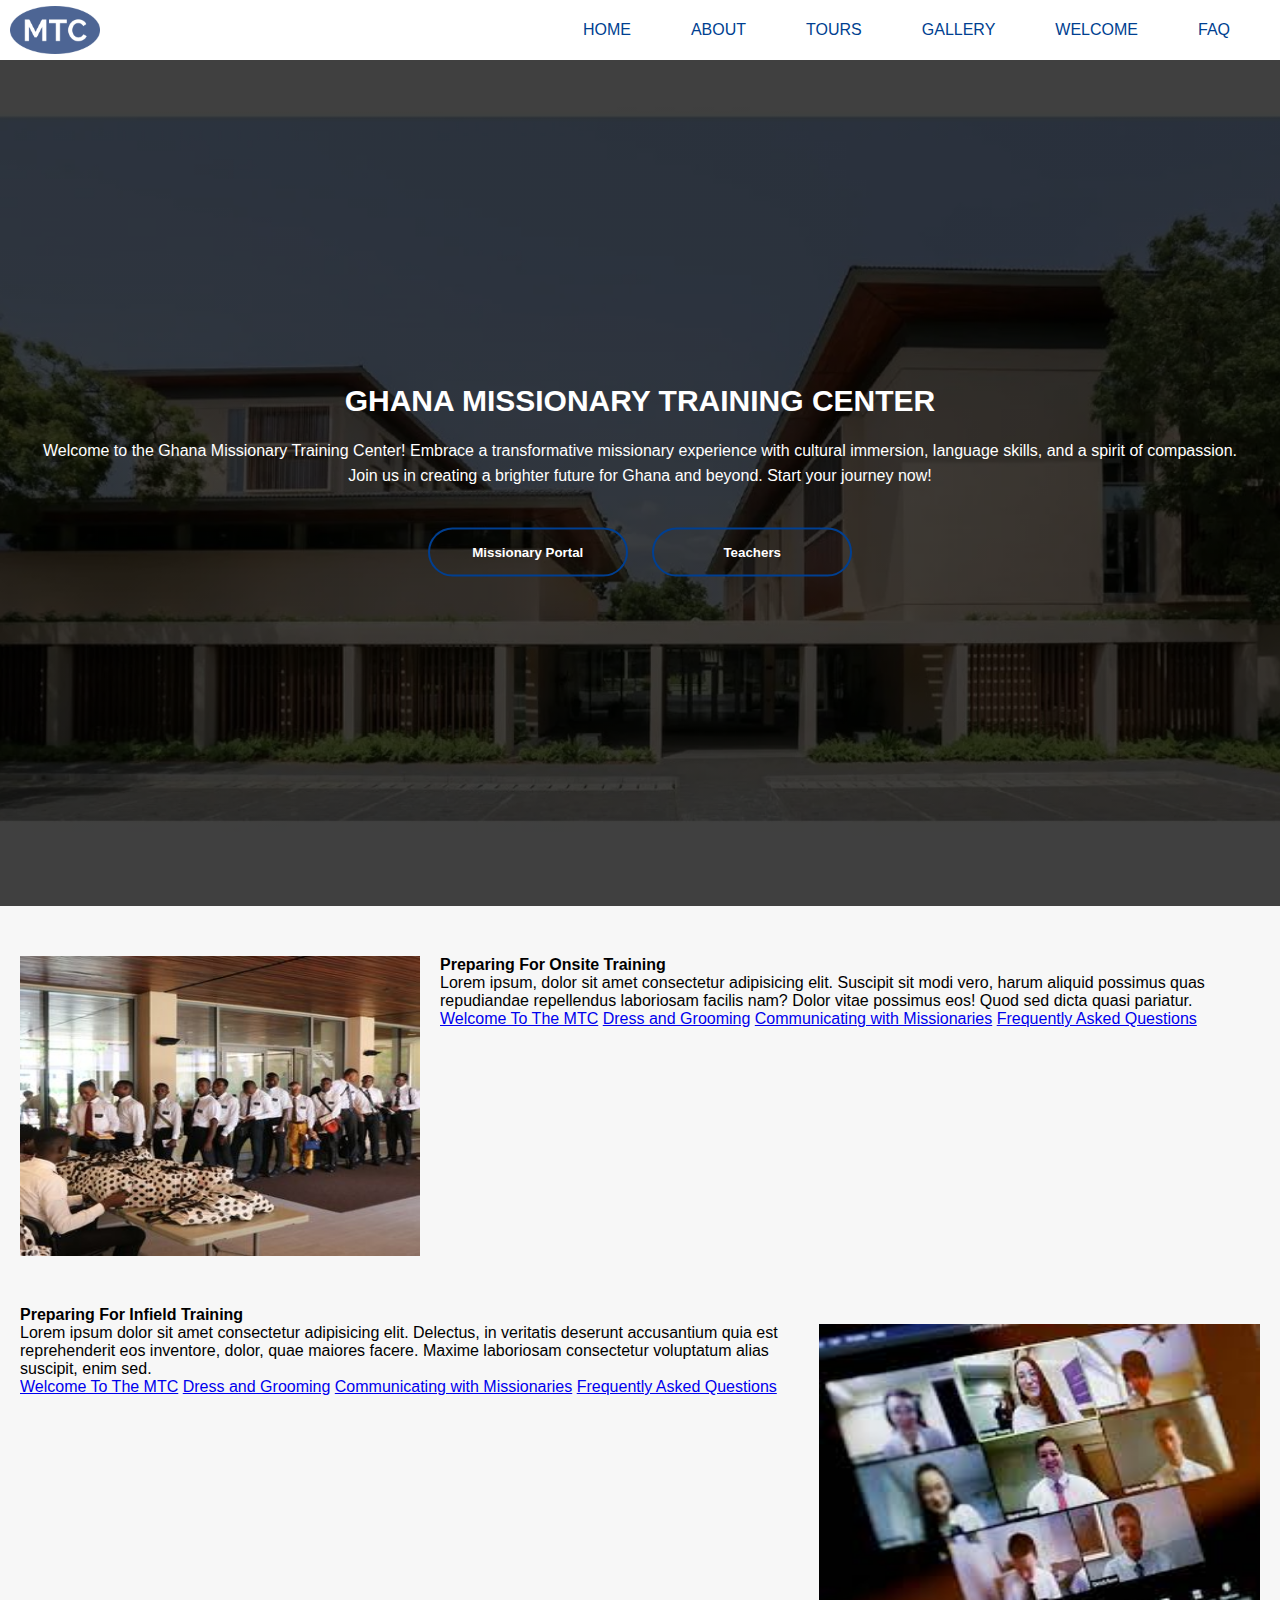
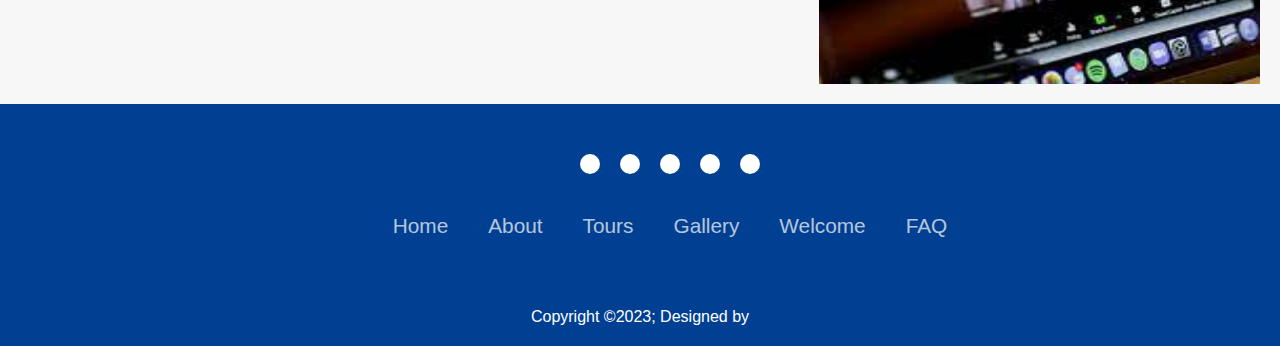
<file: index.html>
<html>
    <head>
        <meta charset="UTF-8">
        <meta name="viewport" content="width=device-width, initial-scale=1.0">
        <title>Ghana MTC</title>
        <link rel="stylesheet" href="style.css">
        <link rel="stylesheet" href="https://cdnjs.cloudflare.com/ajax/libs/font-awesome/6.4.2/css/all.min.css" integrity="sha512-z3gLpd7yknf1YoNbCzqRKc4qyor8gaKU1qmn+CShxbuBusANI9QpRohGBreCFkKxLhei6S9CQXFEbbKuqLg0DA==" crossorigin="anonymous" referrerpolicy="no-referrer" />
        <meta name="author" content="Ezra Taft Brigham Essien">
    </head>
    <body>
        <header>
        <div class="banner">
            <div class="navbar">
                <a href="index.html"><img src="images/MTC.png" class="MTC_logo"></a>
                <ul>
                    <li><a href="index.html">Home</a></li>
                    <li><a href="about.html">About</a></li>
                    <li><a href="tours.html">Tours</a></li>
                    <li><a href="gallery.html">Gallery</a></li>
                    <li><a href="Welcome.html">Welcome</a></li>
                    <li><a href="faq.html">FAQ</a></li>
                </ul>
            </div>
            <div id="hamburger-icon" onclick="toggleMobileMenu(this)">
            <div class="bar1"></div>
            <div class="bar2"></div>
            <div class="bar3"></div>
            <ul class="mobile-menu">
                <li><a href="index.html">Home</a></li>
                <li><a href="about.html">About</a></li>
                <li><a href="tours.html">Tours</a></li>
                <li><a href="gallery.html">Gallery</a></li>
                <li><a href="Welcome.html">Welcome</a></li>
                <li><a href="faq.html">FAQ</a></li>
            </ul>
            </div>
        </header> 
        <script src="index.js"></script>   
            <div class="content">
                <h1>GHANA MISSIONARY TRAINING CENTER</h1>
                <p>Welcome to the Ghana Missionary Training Center! Embrace a transformative missionary experience with cultural immersion, language skills, and a spirit of compassion.<br> Join us in creating a brighter future for Ghana and beyond. Start your journey now!</p>
                <div>
                    <a href="https://missionary.churchofjesuschrist.org/portal/lang=eng" target="_blank"><button type="button"><span></span> Missionary Portal</button></a>
                    <a href="https://sites.google.com/mtc.byu.edu/pmgsecondeditioncurriculum-eng/home" target="_blank"><button type="button"><span></span>Teachers</button></a>
                </div>

            </div>
        </div>
        <!-----------------------------------------about onsite MTC and Infield MTC --------------------------------------------------------------------->
        <div class="onsite">
            <img src="images/arrivals.jpg" alt="Missionaries Ariving at The MTC">
            <div class="onsite-info">
                <h4>Preparing For Onsite Training</h4>
                <p>Lorem ipsum, dolor sit amet consectetur adipisicing elit. Suscipit sit modi vero, harum aliquid possimus quas repudiandae repellendus laboriosam facilis nam? Dolor vitae possimus eos! Quod sed dicta quasi pariatur.</p>
                <a href="#">Welcome To The MTC</a>
                <a href="#">Dress and Grooming</a>
                <a href="#">Communicating with Missionaries</a>
                <a href="#">Frequently Asked Questions</a>
            </div>
        </div>

        <div class="infield">
            <h4>Preparing For Infield Training</h4>
            <img src="images/online.jpeg" alt="Missionaries Online">
            <div class="infield-info">
                <p>Lorem ipsum dolor sit amet consectetur adipisicing elit. Delectus, in veritatis deserunt accusantium quia est reprehenderit eos inventore, dolor, quae maiores facere. Maxime laboriosam consectetur voluptatum alias suscipit, enim sed.</p>
                <a href="Welcome.html">Welcome To The MTC</a>
                <a href="#">Dress and Grooming</a>
                <a href="#">Communicating with Missionaries</a>
                <a href="#">Frequently Asked Questions</a>
            </div>

        </div>


        <!------------------------------------------footer with social icons and navigations --------------------------->
        <footer>
            <div class="footerContainer" >
                <div class="socialIcons">
                    <a href=""><i class="fa-brands fa-facebook"></i></a>
                    <a href=""><i class="fa-brands fa-instagram"></i></a>
                    <a href=""><i class="fa-brands fa-google-plus"></i></a>
                    <a href=""><i class="fa-brands fa-twitter"></i></a>
                    <a href=""><i class="fa-brands fa-youtube"></i></a>
                </div>
                <div class="footerNav">
                    <ul>
                        <li><a href="index.html">Home</a></li>
                        <li><a href="about.html">About</a></li>
                        <li><a href="tours.html">Tours</a></li>
                        <li><a href="gallery.html">Gallery</a></li>
                        <li><a href="Welcome.html">Welcome</a></li>
                        <li><a href="faq.html">FAQ</a></li>
                    </ul>
                </div>
                
        
        
            </div>
            <div class="footerBottom">
              <p>Copyright &copy;2023; Designed by <span class="designer">Ezra Taft Brigham Essien</span></p>
            </div>
            </footer>


    </body>
</html>
</file>
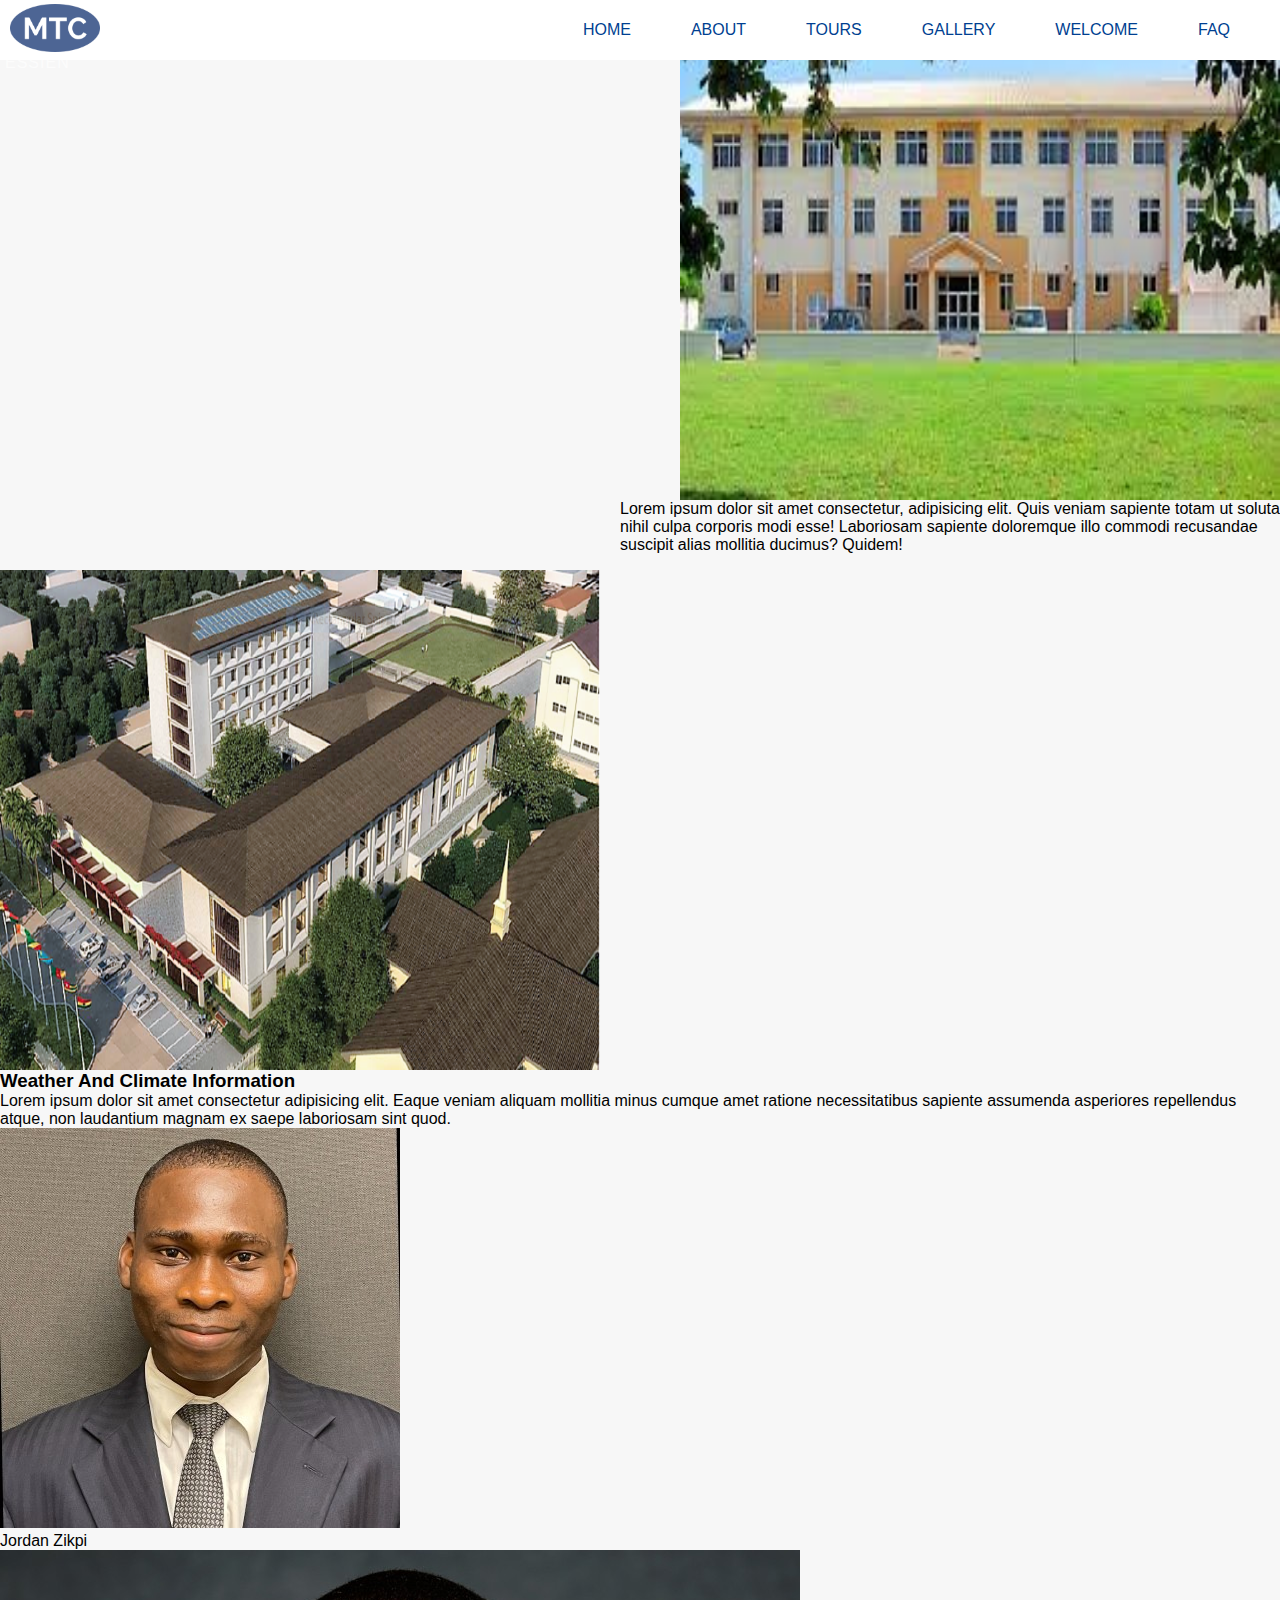
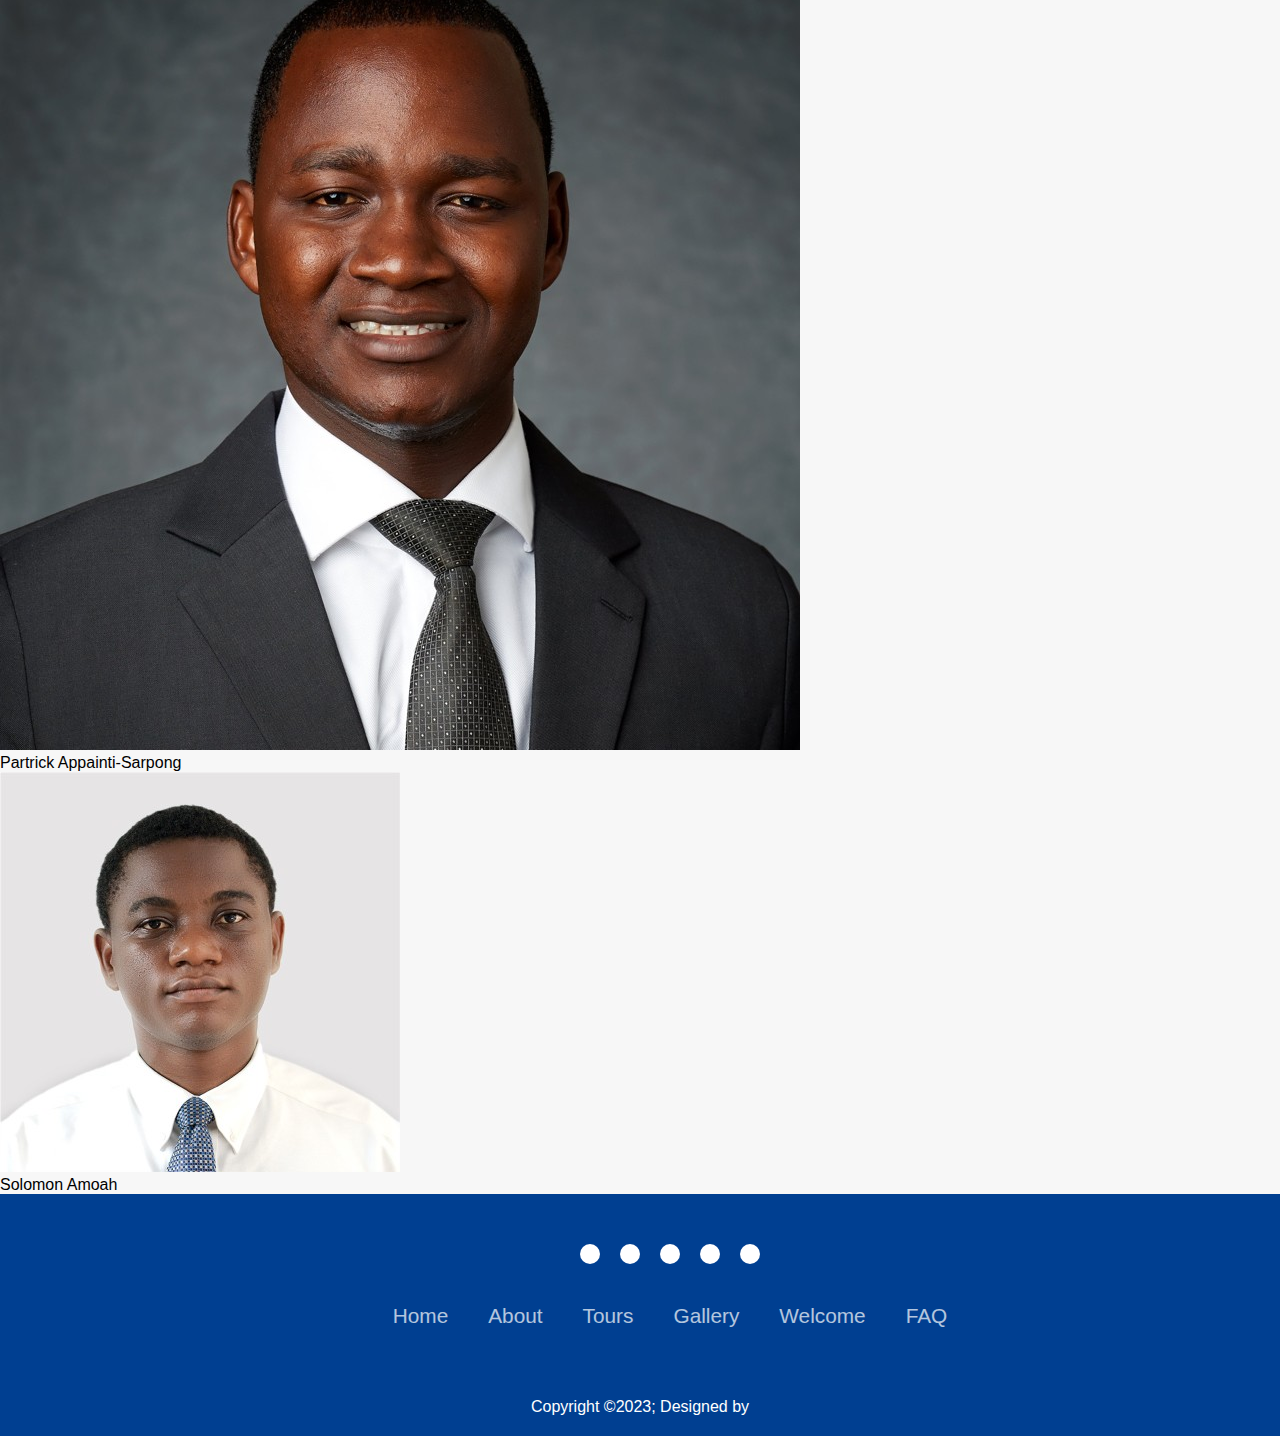
<file: about.html>
<!DOCTYPE html>
<html lang="en">
<head>
    <meta charset="UTF-8">
    <meta name="viewport" content="width=device-width, initial-scale=1.0">
    <title>about</title>
    <link rel="stylesheet" href="style.css">
    <link rel="stylesheet" href="https://cdnjs.cloudflare.com/ajax/libs/font-awesome/6.4.2/css/all.min.css" integrity="sha512-z3gLpd7yknf1YoNbCzqRKc4qyor8gaKU1qmn+CShxbuBusANI9QpRohGBreCFkKxLhei6S9CQXFEbbKuqLg0DA==" crossorigin="anonymous" referrerpolicy="no-referrer" />
    <meta name="author" content="Ezra Taft Brigham Essien">
</head>
<body>
    <header>
            <div class="navbar">
                <a href="index.html"><img src="images/MTC.png" class="MTC_logo"></a>
                <ul>
                    <li><a href="index.html">Home</a></li>
                    <li><a href="about.html">About</a></li>
                    <li><a href="#">Tours</a></li>
                    <li><a href="gallery.html">Gallery</a></li>
                    <li><a href="Welcome.html">Welcome</a></li>
                    <li><a href="#">FAQ</a></li>
                </ul>
            </div>
    </header>
        
    <!----------------------------------------------- A brief history about the mtc     -------------------------------------------->
    <div class="new-mtc">
      <img src="images/old-mtc.jpeg" alt="Old Missionary Traning Center ">
      <p>Lorem ipsum dolor sit amet consectetur adipisicing elit. Nam velit deserunt provident nulla assumenda voluptates, doloribus dolorem error rem suscipit optio molestiae quis voluptatum facere totam cum non exercitationem distinctio.</p>
    </div>
    <div class="old-mtc">
        <img src="images/new-mtc.png" alt="New Missionary training Center ">
        <p>Lorem ipsum dolor sit amet consectetur, adipisicing elit. Quis veniam sapiente totam ut soluta nihil culpa corporis modi esse! Laboriosam sapiente doloremque illo commodi recusandae suscipit alias mollitia ducimus? Quidem!</p>
    </div>

    <div class="weather and climate info">
        <h3> Weather And Climate Information</h3>
        <p>Lorem ipsum dolor sit amet consectetur adipisicing elit. Eaque veniam aliquam mollitia minus cumque amet ratione necessitatibus sapiente assumenda asperiores repellendus atque, non laudantium magnam ex saepe laboriosam sint quod.</p>
    </div>

    <div class="management">
        <div class="facilty">
            <img src="supervisor of support services.jpeg" alt="The Supervisor of Operations">
            <p>Jordan Zikpi</p>
        </div>
        <div class="manager">
            <img src="manager.jpeg" alt="The Manager">
            <p>Partrick Appainti-Sarpong</p>
        </div>
        <div class="training-super">
            <img src="training-super.jpeg" alt="The Supervisor Of training">
            <p>Solomon Amoah</p>
        </div>
    </div>

    

    <!-------------------------------------------footer with social icons and navigations ------------------------------------------>
         <footer>
            <div class="footerContainer" >
                <div class="socialIcons">
                    <a href=""><i class="fa-brands fa-facebook"></i></a>
                    <a href=""><i class="fa-brands fa-instagram"></i></a>
                    <a href=""><i class="fa-brands fa-google-plus"></i></a>
                    <a href=""><i class="fa-brands fa-twitter"></i></a>
                    <a href=""><i class="fa-brands fa-youtube"></i></a>
                </div>
                <div class="footerNav">
                    <ul>
                        <li><a href="index.html">Home</a></li>
                        <li><a href="about.html">About</a></li>
                        <li><a href="#">Tours</a></li>
                        <li><a href="gallery.html">Gallery</a></li>
                        <li><a href="Welcome.html">Welcome</a></li>
                        <li><a href="#">FAQ</a></li>
                    </ul>
                </div>
                
        
        
            </div>
            <div class="footerBottom">
              <p>Copyright &copy;2023; Designed by <span class="designer">Ezra Taft Brigham Essien</span></p>
            </div>
            </footer>
</body>
</html>
</file>
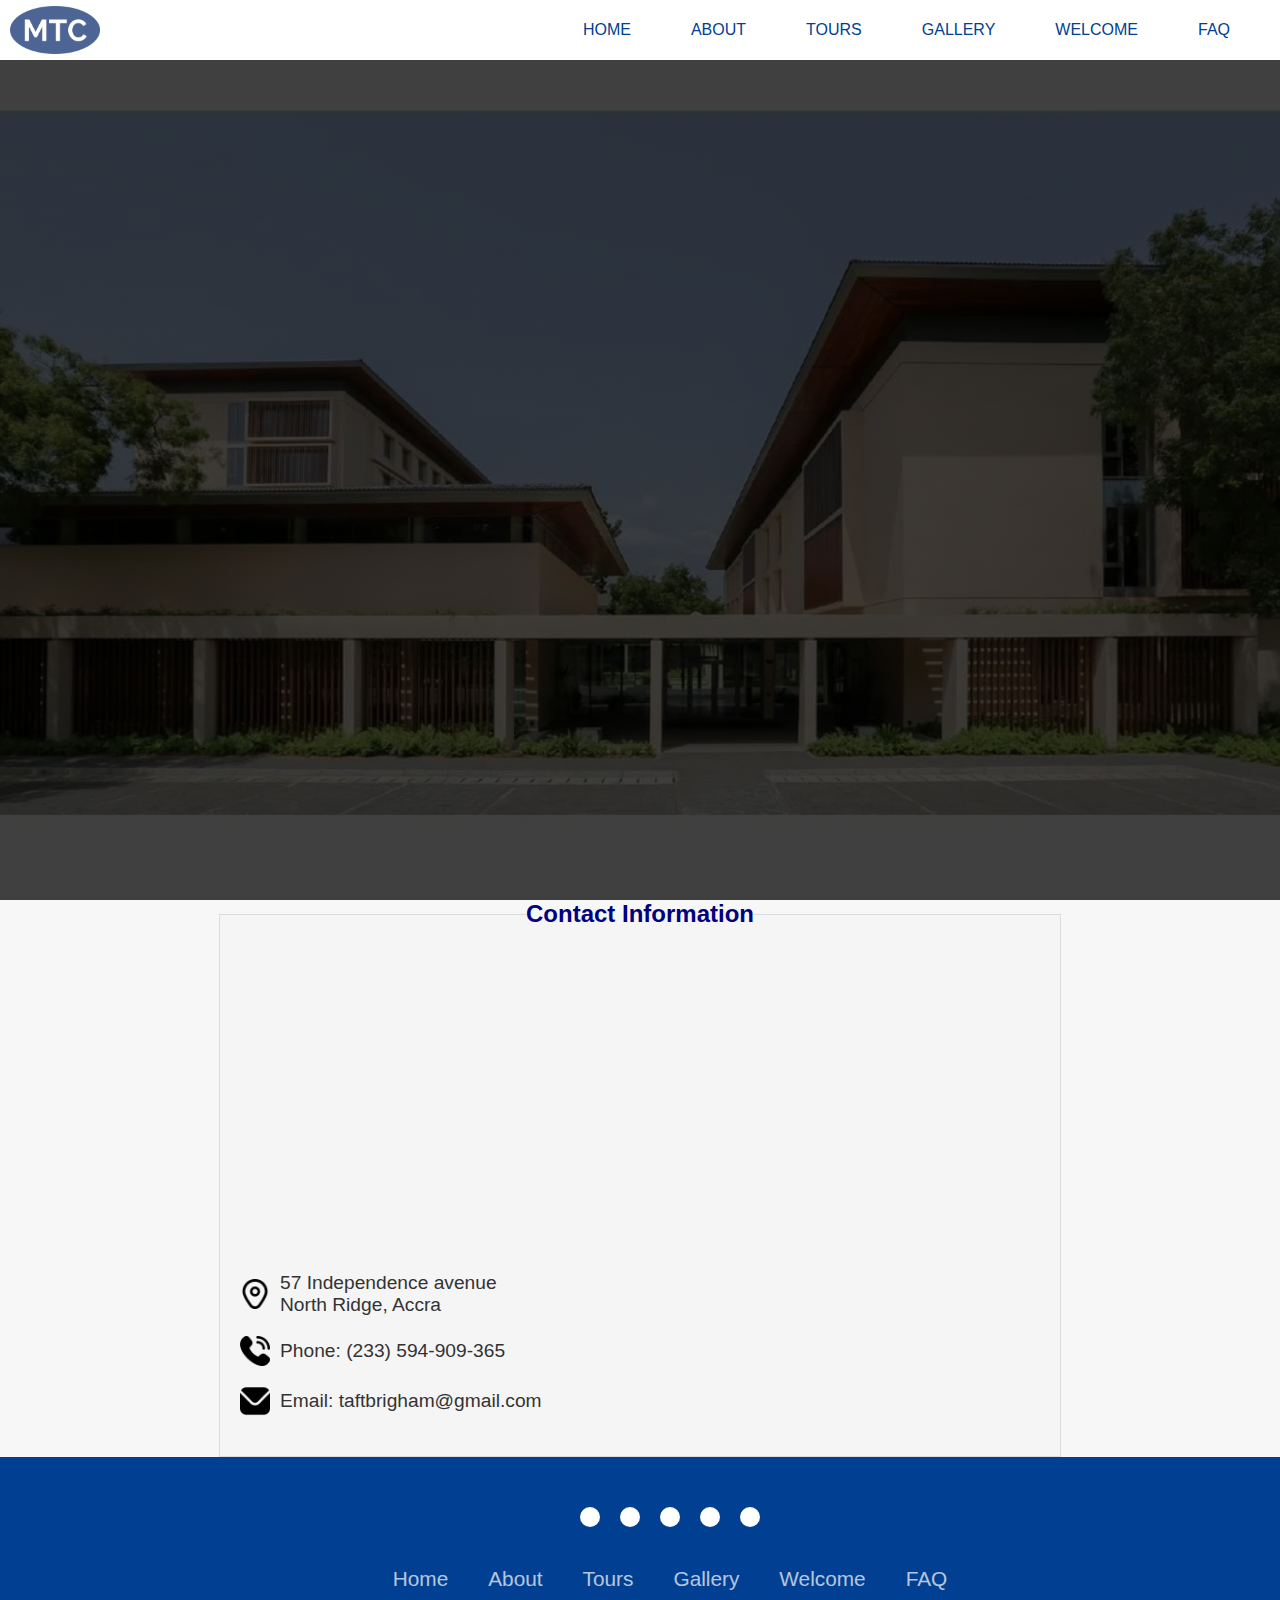
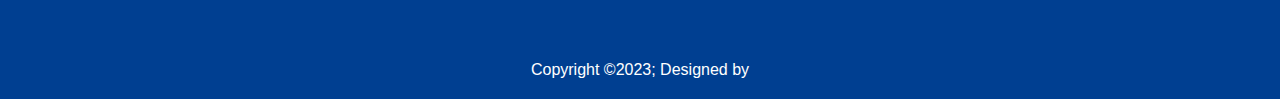
<file: contact.html>
<html>
    <head>
        <meta charset="UTF-8">
        <meta name="viewport" content="width=device-width, initial-scale=1.0">
        <title>Ghana MTC</title>
        <link rel="stylesheet" href="style.css">
        <link rel="stylesheet" href="https://cdnjs.cloudflare.com/ajax/libs/font-awesome/6.4.2/css/all.min.css" integrity="sha512-z3gLpd7yknf1YoNbCzqRKc4qyor8gaKU1qmn+CShxbuBusANI9QpRohGBreCFkKxLhei6S9CQXFEbbKuqLg0DA==" crossorigin="anonymous" referrerpolicy="no-referrer" />
        <meta name="author" content="Ezra Taft Brigham Essien">
    </head>
    <body>
        <header>
        <div class="banner">
            <div class="navbar">
                <a href="index.html"><img src="images/MTC.png" class="MTC_logo"></a>
                <ul>
                    <li><a href="index.html">Home</a></li>
                    <li><a href="about.html">About</a></li>
                    <li><a href="tours.html">Tours</a></li>
                    <li><a href="gallery.html">Gallery</a></li>
                    <li><a href="Welcome.html">Welcome</a></li>
                    <li><a href="faq.html">FAQ</a></li>
                </ul>
            </div>
        </header>    
        <!------------------------------------------contact us page and maps------------------------------------------->
        <section>
            <form>
                <fieldset class="contact-info">
                    <legend>Contact Information</legend>
                    <iframe src="https://www.google.com/maps/embed?pb=!1m14!1m12!1m3!1d5166.4020867959625!2d-0.1938718300043815!3d5.566892414564779!2m3!1f0!2f0!3f0!3m2!1i1024!2i768!4f13.1!5e0!3m2!1sen!2sgh!4v1697242395083!5m2!1sen!2sgh" width="400" height="300"  allowfullscreen="" loading="lazy" referrerpolicy="no-referrer-when-downgrade"></iframe>
                
                    <div id="contact-info">
                        <div class="contact-item">
                            <img src="images/location.png" alt="Address Icon">
                            <p>57 Independence avenue<br>North Ridge, Accra</p>
                        </div>
                        <div class="contact-item">
                            <img src="images/phone.png" alt="Phone Icon">
                            <p>Phone: (233) 594-909-365</p>
                        </div>
                        <div class="contact-item">
                            <img src="images/email-icon.png" alt="Email Icon">
                            <p>Email: taftbrigham@gmail.com</p>
                        </div>
                    </div>
                </fieldset>
            </form>
        </section>
        <!------------------------------------------footer with social icons and navigations --------------------------->
        <footer>
            <div class="footerContainer" >
                <div class="socialIcons">
                    <a href=""><i class="fa-brands fa-facebook"></i></a>
                    <a href=""><i class="fa-brands fa-instagram"></i></a>
                    <a href=""><i class="fa-brands fa-google-plus"></i></a>
                    <a href=""><i class="fa-brands fa-twitter"></i></a>
                    <a href=""><i class="fa-brands fa-youtube"></i></a>
                </div>
                <div class="footerNav">
                    <ul>
                        <li><a href="index.html">Home</a></li>
                        <li><a href="about.html">About</a></li>
                        <li><a href="tours.html">Tours</a></li>
                        <li><a href="gallery.html">Gallery</a></li>
                        <li><a href="Welcome.html">Welcome</a></li>
                        <li><a href="faq.html">FAQ</a></li>
                    </ul>
                </div>
                
        
        
            </div>
            <div class="footerBottom">
              <p>Copyright &copy;2023; Designed by <span class="designer">Ezra Taft Brigham Essien</span></p>
            </div>
            </footer>


    </body>
</html>
</file>
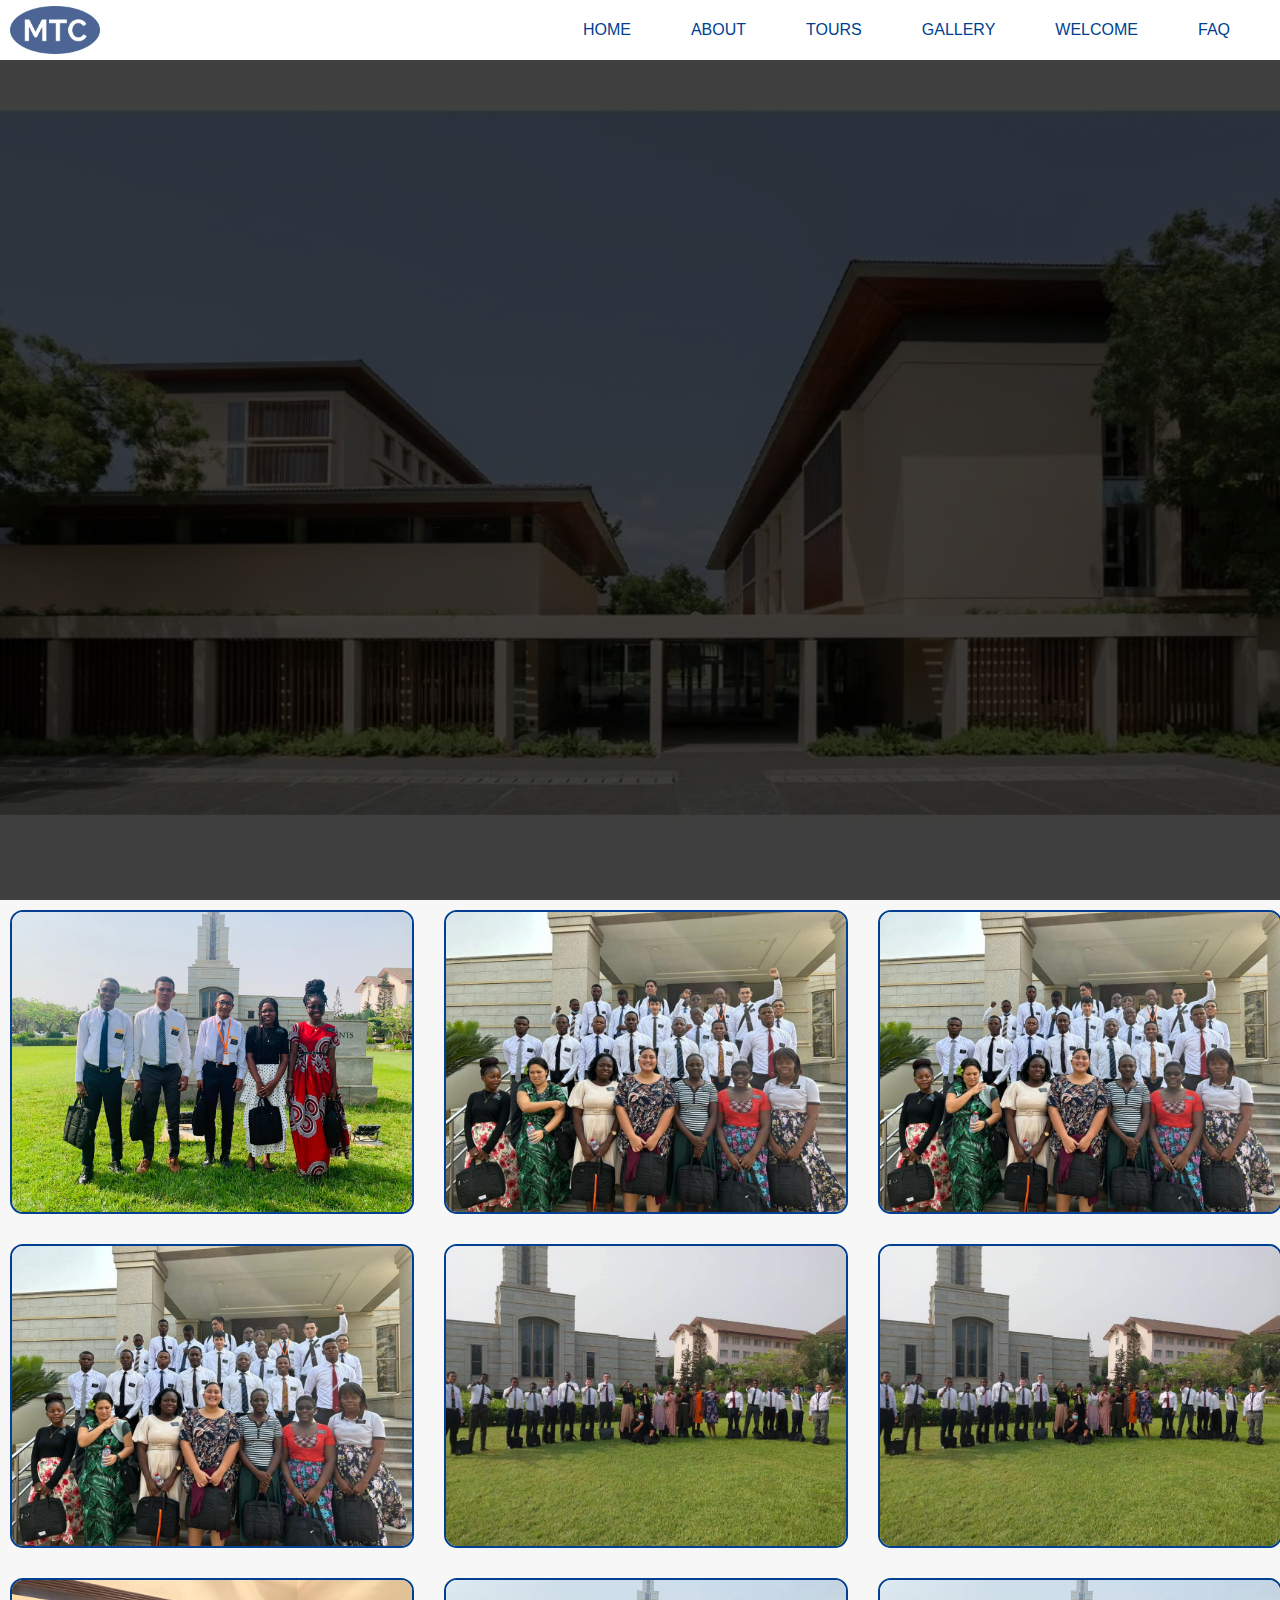
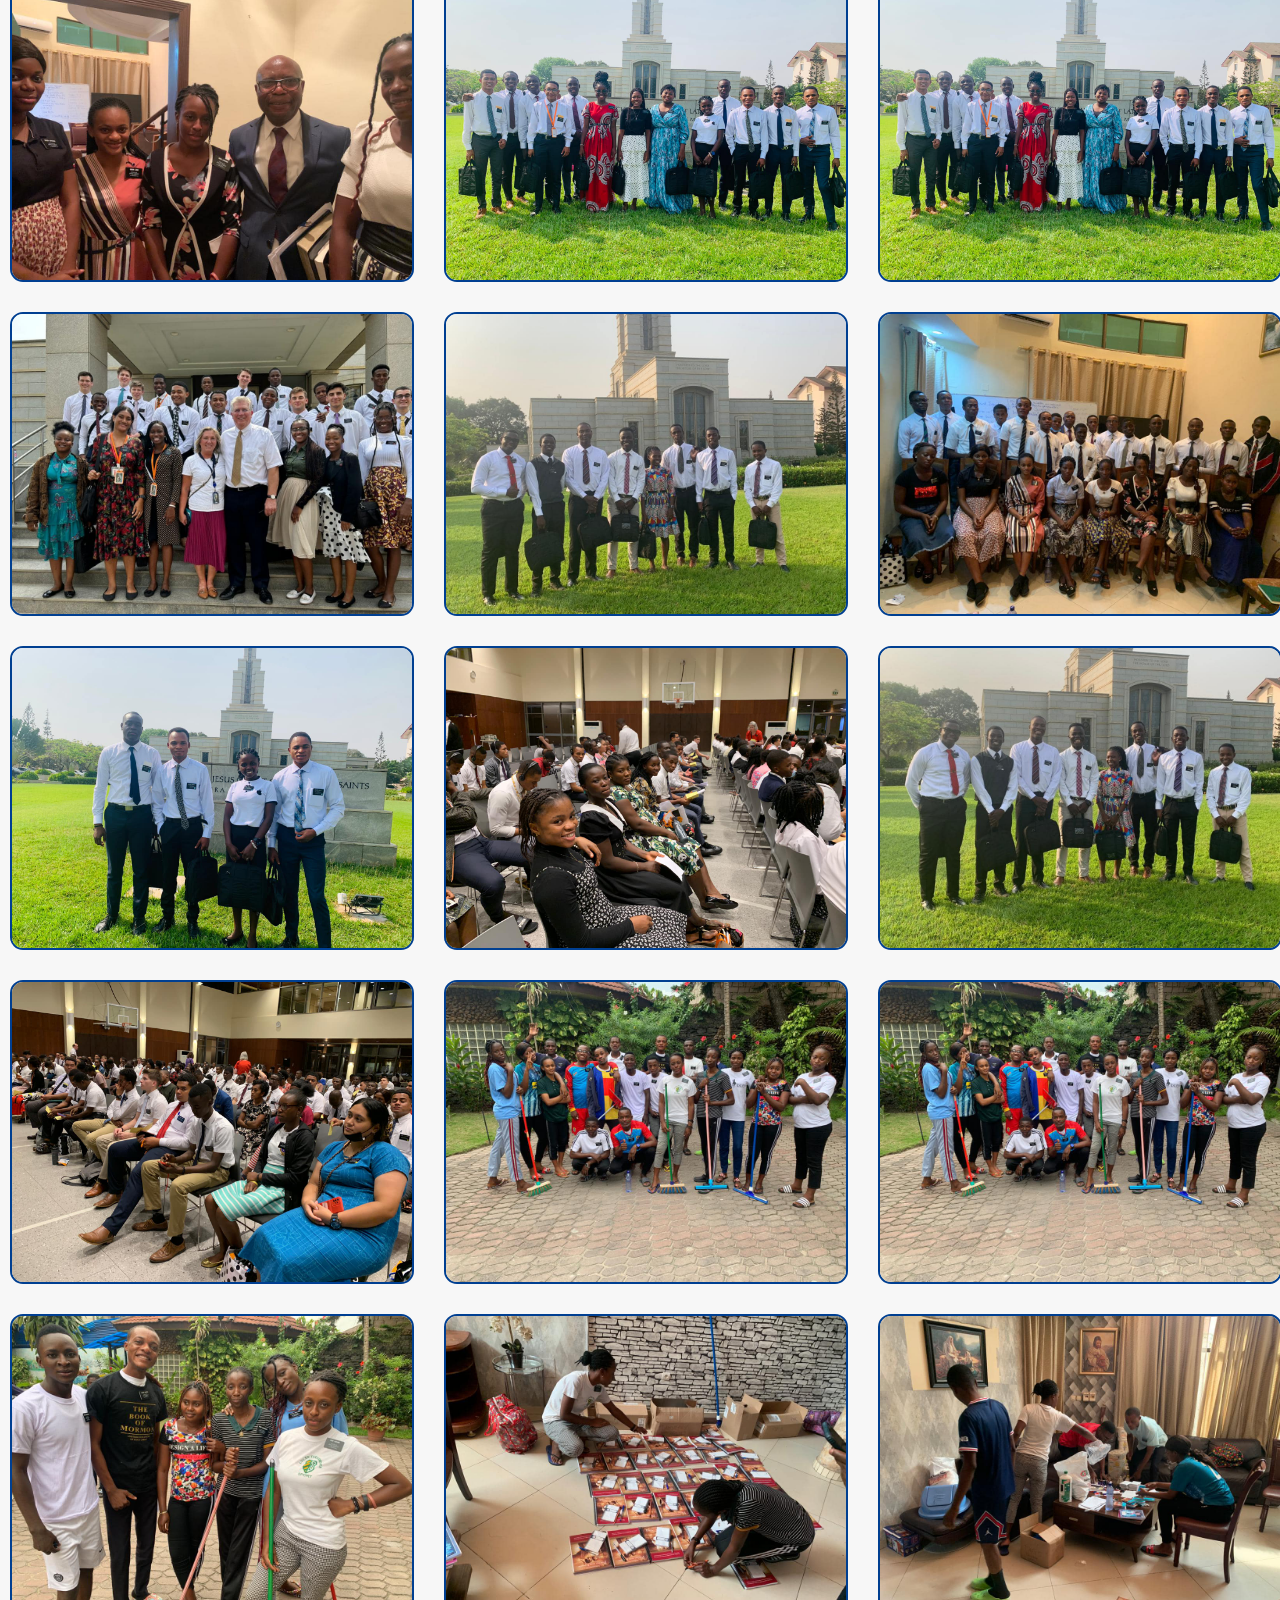
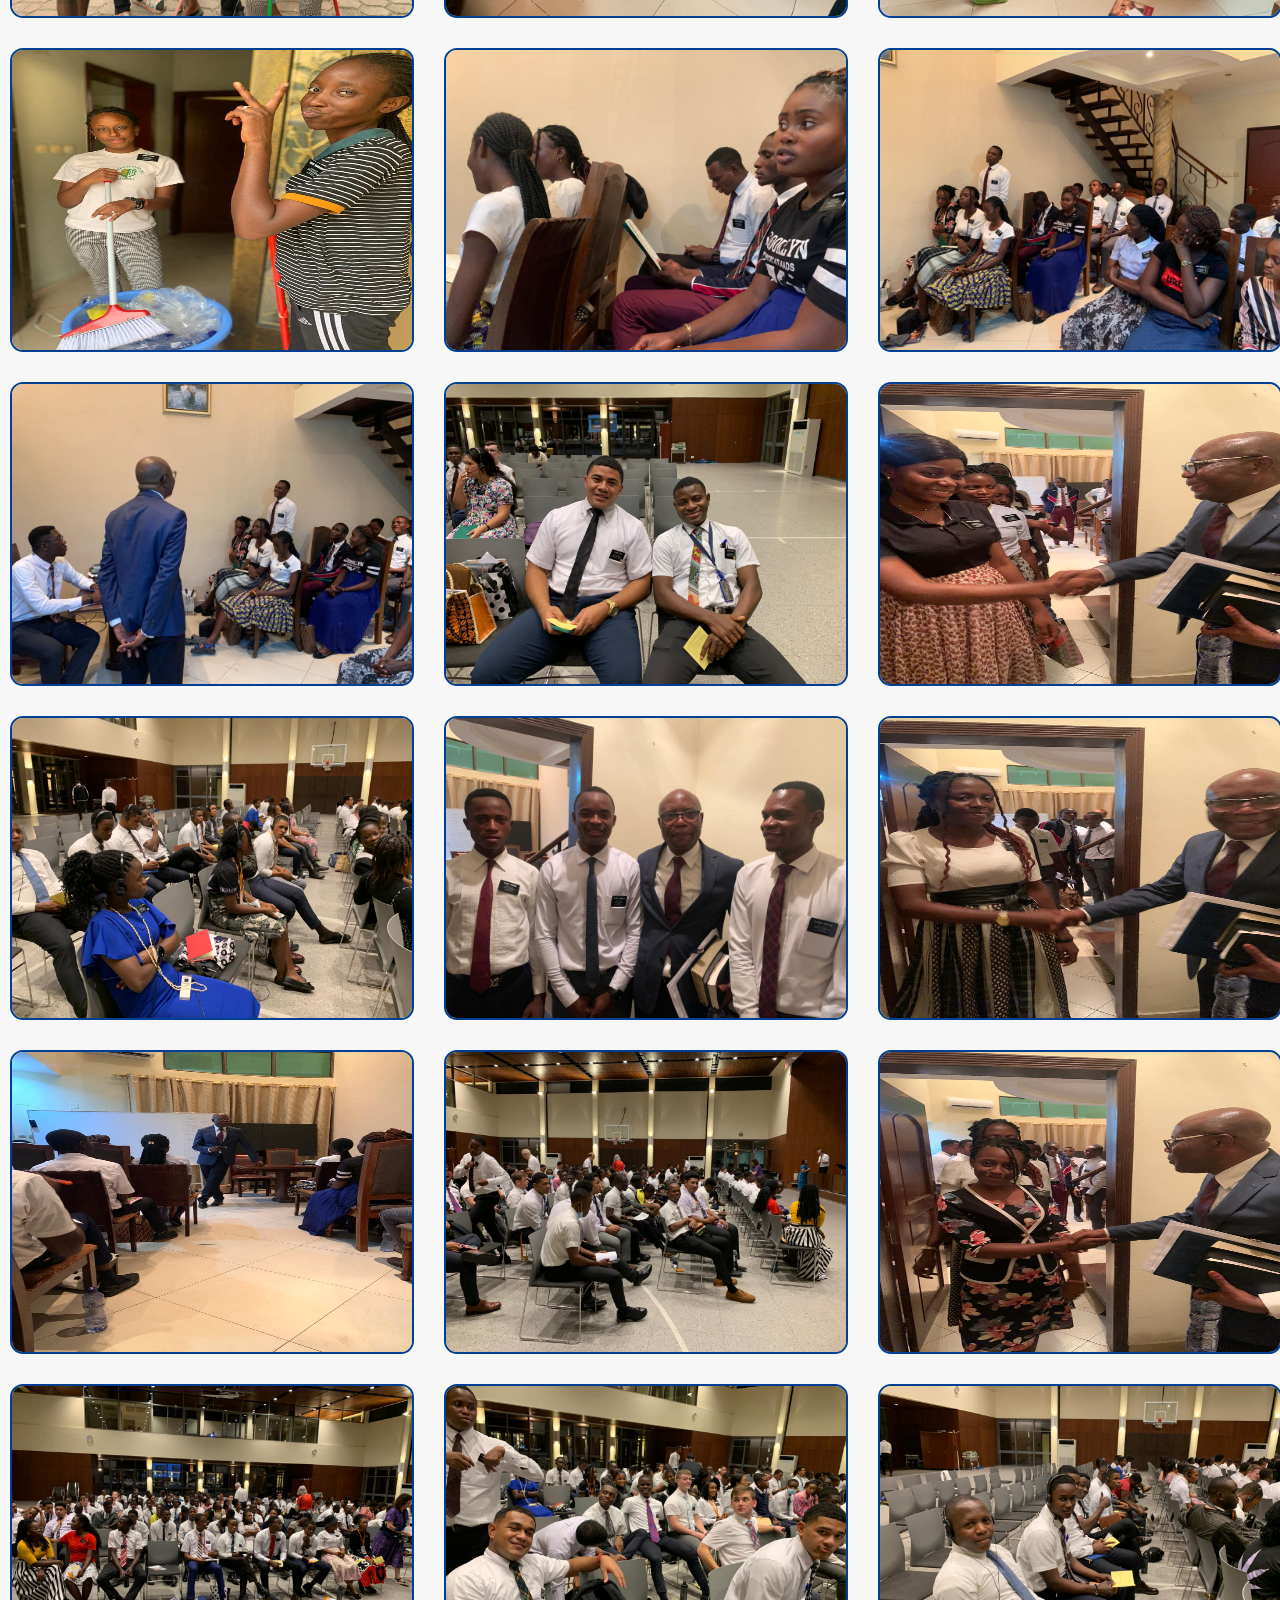
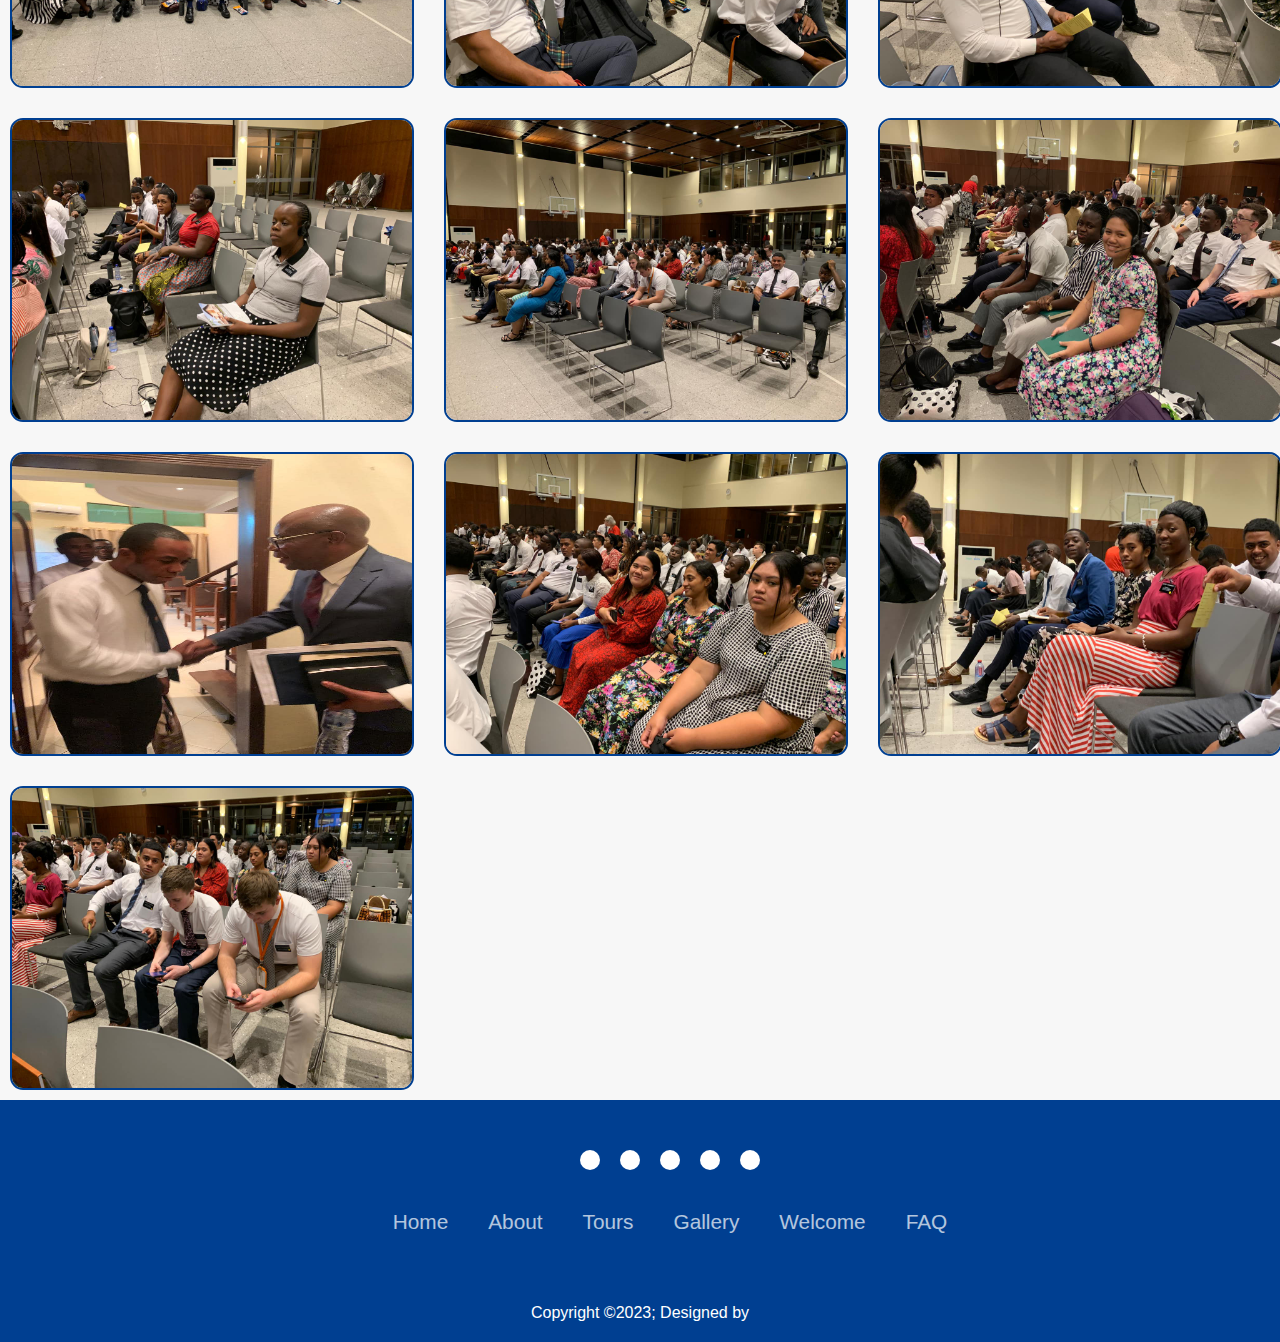
<file: gallery.html>
<html>
    <head>
        <meta charset="UTF-8">
        <meta name="viewport" content="width=device-width, initial-scale=1.0">
        <title>Ghana MTC</title>
        <link rel="stylesheet" href="style.css">
        <link rel="stylesheet" href="https://cdnjs.cloudflare.com/ajax/libs/font-awesome/6.4.2/css/all.min.css" integrity="sha512-z3gLpd7yknf1YoNbCzqRKc4qyor8gaKU1qmn+CShxbuBusANI9QpRohGBreCFkKxLhei6S9CQXFEbbKuqLg0DA==" crossorigin="anonymous" referrerpolicy="no-referrer" />
        <meta name="author" content="Ezra Taft Brigham Essien">
    </head>
    <body>
        <header>
        <div class="banner">
            <div class="navbar">
                <a href="index.html"><img src="images/MTC.png" class="MTC_logo"></a>
                <ul>
                    <li><a href="index.html">Home</a></li>
                    <li><a href="about.html">About</a></li>
                    <li><a href="tours.html">Tours</a></li>
                    <li><a href="gallery.html">Gallery</a></li>
                    <li><a href="Welcome.html">Welcome</a></li>
                    <li><a href="faq.html">FAQ</a></li>
                </ul>
            </div>
        </header> 
        <div class="gallery">
            <img src="gallery/m1.jpg" alt="Missionaries">
            <img src="gallery/m2.jpg" alt="Missionaries">
            <img src="gallery/m3.jpg" alt="Missionaries">
            <img src="gallery/m4.jpg" alt="Missionaries">
            <img src="gallery/m5.jpg" alt="Missionaries">
            <img src="gallery/m6.jpg" alt="Missionaries">
            <img src="gallery/m7.jpg" alt="Missionaries">
            <img src="gallery/m8.jpg" alt="Missionaries">
            <img src="gallery/m9.jpg" alt="Missionaries">
            <img src="gallery/m10.jpg" alt="Missionaries">
            <img src="gallery/m11.jpg" alt="Missionaries">
            <img src="gallery/m12.jpg" alt="Missionaries">
            <img src="gallery/m13.jpg" alt="Missionaries">
            <img src="gallery/m14.jpg" alt="Missionaries">
            <img src="gallery/m15.jpg" alt="Missionaries">
            <img src="gallery/m16.jpg" alt="Missionaries">
            <img src="gallery/m17.jpg" alt="Missionaries">
            <img src="gallery/m18.jpg" alt="Missionaries">
            <img src="gallery/m19.jpg" alt="Missionaries">
            <img src="gallery/m20.jpg" alt="Missionaries">
            <img src="gallery/m21.jpg" alt="Missionaries">
            <img src="gallery/m22.jpg" alt="Missionaries">
            <img src="gallery/m23.jpg" alt="Missionaries">
            <img src="gallery/m24.jpg" alt="Missionaries">
            <img src="gallery/m25.jpg" alt="Missionaries">
            <img src="gallery/m26.jpg" alt="Missionaries">
            <img src="gallery/m27.jpg" alt="Missionaries">
            <img src="gallery/m28.jpg" alt="Missionaries">
            <img src="gallery/m29.jpg" alt="Missionaries">
            <img src="gallery/m30.jpg" alt="Missionaries">
            <img src="gallery/m31.jpg" alt="Missionaries">
            <img src="gallery/m32.jpg" alt="Missionaries">
            <img src="gallery/m33.jpg" alt="Missionaries">
            <img src="gallery/m34.jpg" alt="Missionaries">
            <img src="gallery/m35.jpg" alt="Missionaries">
            <img src="gallery/m36.jpg" alt="Missionaries">
            <img src="gallery/m37.jpg" alt="Missionaries">
            <img src="gallery/m38.jpg" alt="Missionaries">
            <img src="gallery/m39.jpg" alt="Missionaries">
            <img src="gallery/m40.jpg" alt="Missionaries">
            <img src="gallery/m41.jpg" alt="Missionaries">
            <img src="gallery/m43.jpg" alt="Missionaries">
            <img src="gallery/m44.jpg" alt="Missionaries">
        </div>  
 


        <!------------------------------------------footer with social icons and navigations --------------------------->
        <footer>
            <div class="footerContainer" >
                <div class="socialIcons">
                    <a href=""><i class="fa-brands fa-facebook"></i></a>
                    <a href=""><i class="fa-brands fa-instagram"></i></a>
                    <a href=""><i class="fa-brands fa-google-plus"></i></a>
                    <a href=""><i class="fa-brands fa-twitter"></i></a>
                    <a href=""><i class="fa-brands fa-youtube"></i></a>
                </div>
                <div class="footerNav">
                    <ul>
                        <li><a href="index.html">Home</a></li>
                        <li><a href="about.html">About</a></li>
                        <li><a href="tours.html">Tours</a></li>
                        <li><a href="gallery.html">Gallery</a></li>
                        <li><a href="Welcome.html">Welcome</a></li>
                        <li><a href="faq.html">FAQ</a></li>
                    </ul>
                </div>
                
        
        
            </div>
            <div class="footerBottom">
              <p>Copyright &copy;2023; Designed by <span class="designer">Ezra Taft Brigham Essien</span></p>
            </div>
            </footer>


    </body>
</html>
</file>
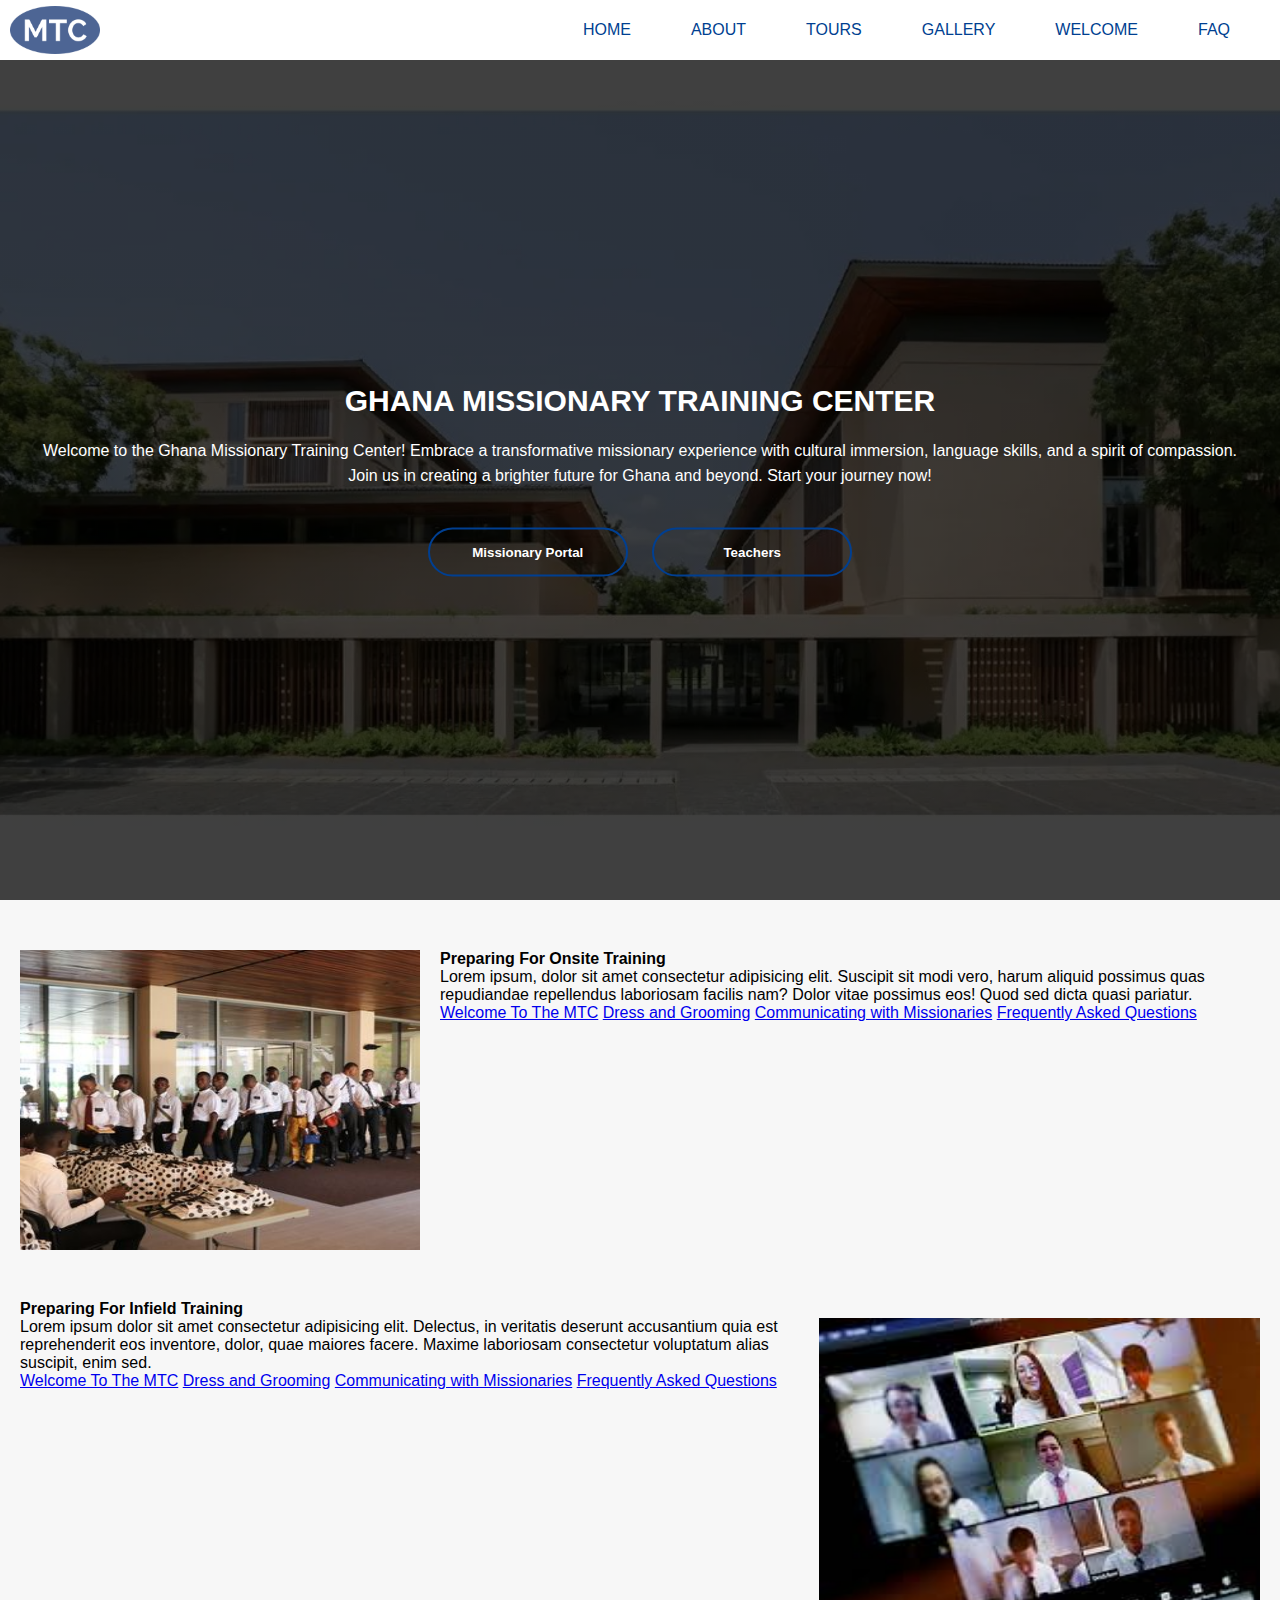
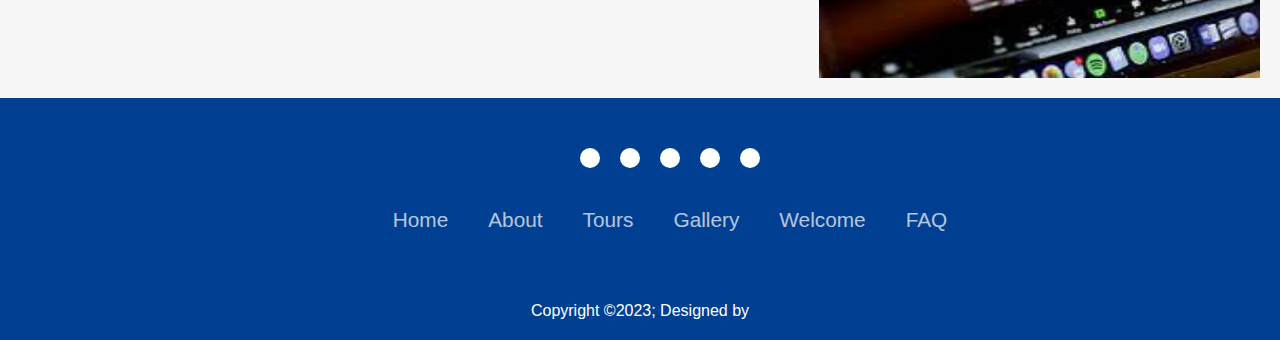
<file: ghana-mtc.html>
<html>
    <head>
        <meta charset="UTF-8">
        <meta name="viewport" content="width=device-width, initial-scale=1.0">
        <title>Ghana MTC</title>
        <link rel="stylesheet" href="style.css">
        <link rel="stylesheet" href="https://cdnjs.cloudflare.com/ajax/libs/font-awesome/6.4.2/css/all.min.css" integrity="sha512-z3gLpd7yknf1YoNbCzqRKc4qyor8gaKU1qmn+CShxbuBusANI9QpRohGBreCFkKxLhei6S9CQXFEbbKuqLg0DA==" crossorigin="anonymous" referrerpolicy="no-referrer" />
        <meta name="author" content="Ezra Taft Brigham Essien">
    </head>
    <body>
        <header>
        <div class="banner">
            <div class="navbar">
                <a href="ghana-mtc.html"><img src="images/MTC.png" class="MTC_logo"></a>
                <ul>
                    <li><a href="ghana-mtc.html">Home</a></li>
                    <li><a href="about.html">About</a></li>
                    <li><a href="tours.html">Tours</a></li>
                    <li><a href="gallery.html">Gallery</a></li>
                    <li><a href="Welcome.html">Welcome</a></li>
                    <li><a href="faq.html">FAQ</a></li>
                </ul>
            </div>
        </header>    
            <div class="content">
                <h1>GHANA MISSIONARY TRAINING CENTER</h1>
                <p>Welcome to the Ghana Missionary Training Center! Embrace a transformative missionary experience with cultural immersion, language skills, and a spirit of compassion.<br> Join us in creating a brighter future for Ghana and beyond. Start your journey now!</p>
                <div>
                    <a href="https://missionary.churchofjesuschrist.org/portal/lang=eng" target="_blank"><button type="button"><span></span> Missionary Portal</button></a>
                    <a href="https://sites.google.com/mtc.byu.edu/mtc-training/home" target="_blank"><button type="button"><span></span>Teachers</button></a>
                </div>

            </div>
        </div>
        <!-----------------------------------------about onsite MTC and Infield MTC --------------------------------------------------------------------->
        <div class="onsite">
            <img src="images/arrivals.jpg" alt="Missionaries Ariving at The MTC">
            <div class="onsite-info">
                <h4>Preparing For Onsite Training</h4>
                <p>Lorem ipsum, dolor sit amet consectetur adipisicing elit. Suscipit sit modi vero, harum aliquid possimus quas repudiandae repellendus laboriosam facilis nam? Dolor vitae possimus eos! Quod sed dicta quasi pariatur.</p>
                <a href="#">Welcome To The MTC</a>
                <a href="#">Dress and Grooming</a>
                <a href="#">Communicating with Missionaries</a>
                <a href="#">Frequently Asked Questions</a>
            </div>
        </div>

        <div class="infield">
            <h4>Preparing For Infield Training</h4>
            <img src="images/online.jpeg" alt="Missionaries Online">
            <div class="infield-info">
                <p>Lorem ipsum dolor sit amet consectetur adipisicing elit. Delectus, in veritatis deserunt accusantium quia est reprehenderit eos inventore, dolor, quae maiores facere. Maxime laboriosam consectetur voluptatum alias suscipit, enim sed.</p>
                <a href="Welcome.html">Welcome To The MTC</a>
                <a href="#">Dress and Grooming</a>
                <a href="#">Communicating with Missionaries</a>
                <a href="#">Frequently Asked Questions</a>
            </div>

        </div>


        <!------------------------------------------footer with social icons and navigations --------------------------->
        <footer>
            <div class="footerContainer" >
                <div class="socialIcons">
                    <a href=""><i class="fa-brands fa-facebook"></i></a>
                    <a href=""><i class="fa-brands fa-instagram"></i></a>
                    <a href=""><i class="fa-brands fa-google-plus"></i></a>
                    <a href=""><i class="fa-brands fa-twitter"></i></a>
                    <a href=""><i class="fa-brands fa-youtube"></i></a>
                </div>
                <div class="footerNav">
                    <ul>
                        <li><a href="ghana-mtc.html">Home</a></li>
                        <li><a href="about.html">About</a></li>
                        <li><a href="tours.html">Tours</a></li>
                        <li><a href="gallery.html">Gallery</a></li>
                        <li><a href="Welcome.html">Welcome</a></li>
                        <li><a href="faq.html">FAQ</a></li>
                    </ul>
                </div>
                
        
        
            </div>
            <div class="footerBottom">
              <p>Copyright &copy;2023; Designed by <span class="designer">Ezra Taft Brigham Essien</span></p>
            </div>
            </footer>


    </body>
</html>
</file>
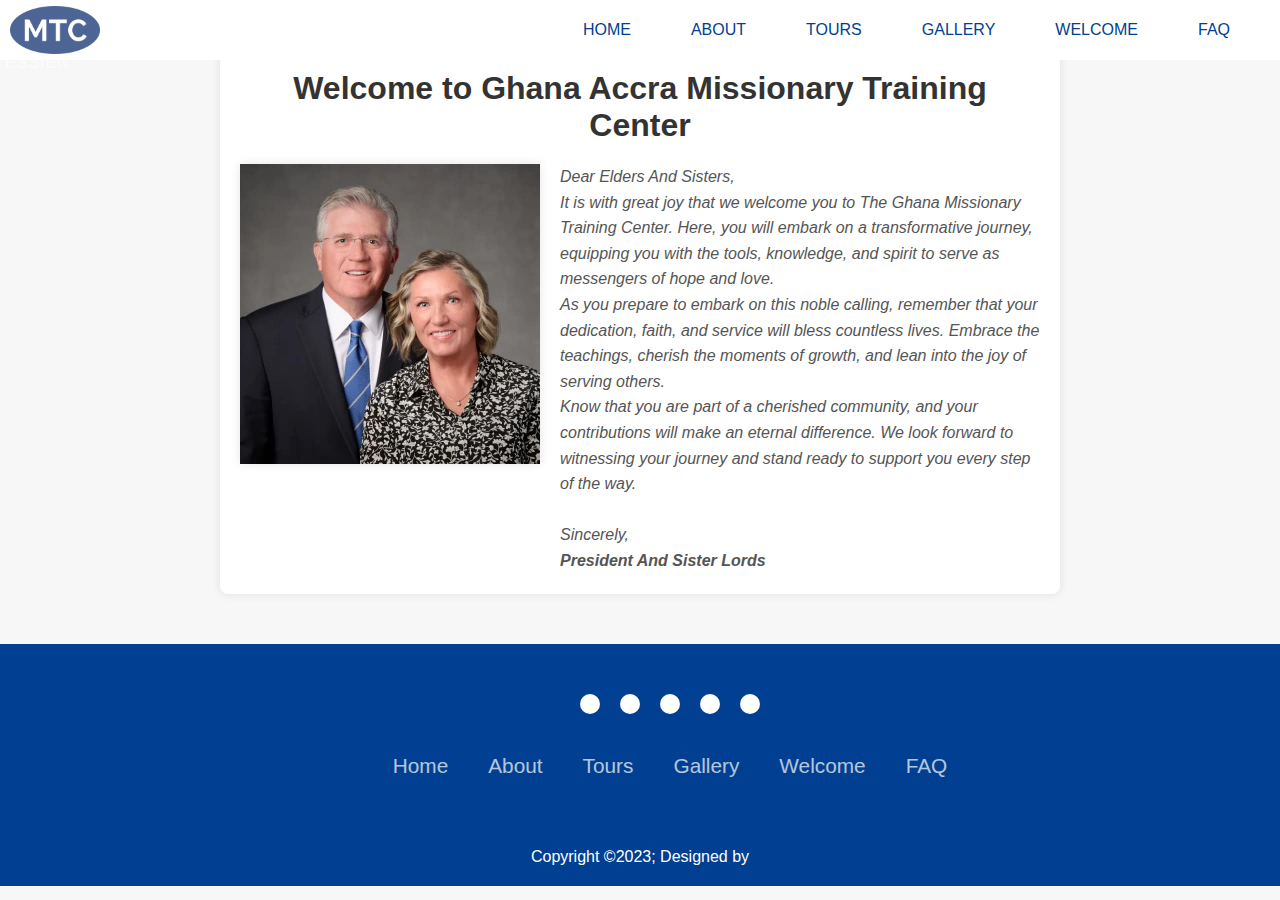
<file: Welcome.html>
<html>
    <head>
        <meta charset="UTF-8">
        <meta name="viewport" content="width=device-width, initial-scale=1.0">
        <title>Welcome</title>
        <link rel="stylesheet" href="style.css">
        <link rel="stylesheet" href="https://cdnjs.cloudflare.com/ajax/libs/font-awesome/6.4.2/css/all.min.css" integrity="sha512-z3gLpd7yknf1YoNbCzqRKc4qyor8gaKU1qmn+CShxbuBusANI9QpRohGBreCFkKxLhei6S9CQXFEbbKuqLg0DA==" crossorigin="anonymous" referrerpolicy="no-referrer" />
        <meta name="author" content="Ezra Taft Brigham Essien">
    </head>
    <body>
        <header>
        <div>
            <div class="navbar">
                <a href="index.html"><img src="images/MTC.png" class="MTC_logo"></a>
                <ul>
                    <li><a href="index.html">Home</a></li>
                    <li><a href="about.html">About</a></li>
                    <li><a href="#">Tours</a></li>
                    <li><a href="gallery.html">Gallery</a></li>
                    <li><a href="Welcome.html">Welcome</a></li>
                    <li><a href="#">FAQ</a></li>
                </ul>
            </div>
        </header>

        <div class="welcome-container">
            <h1>Welcome to Ghana Accra Missionary Training Center</h1>
            <div class="president-info">
              <img src="images/mtc-president and wife.jpg" alt="President And Sister Lords">
              <p class="president-message">
                <em>Dear Elders And Sisters,<br>
                It is with great joy that we welcome you to The Ghana Missionary Training Center. Here, you will embark on a transformative journey, equipping you with the tools, knowledge, and spirit to serve as messengers of hope and love.<br>
                As you prepare to embark on this noble calling, remember that your dedication, faith, and service will bless countless lives. Embrace the teachings, cherish the moments of growth, and lean into the joy of serving others.<br>
                Know that you are part of a cherished community, and your contributions will make an eternal difference. We look forward to witnessing your journey and stand ready to support you every step of the way.<br>
                <br>
                Sincerely,<br>
                <b>President And Sister Lords</b></em>
              </p>
            </div>
        </div>    
      


        <!------------------------------------------footer with social icons and navigations --------------------------->
        <footer>
            <div class="footerContainer" >
                <div class="socialIcons">
                    <a href=""><i class="fa-brands fa-facebook"></i></a>
                    <a href=""><i class="fa-brands fa-instagram"></i></a>
                    <a href=""><i class="fa-brands fa-google-plus"></i></a>
                    <a href=""><i class="fa-brands fa-twitter"></i></a>
                    <a href=""><i class="fa-brands fa-youtube"></i></a>
                </div>
                <div class="footerNav">
                    <ul>
                        <li><a href="index.html">Home</a></li>
                        <li><a href="about.html">About</a></li>
                        <li><a href="#">Tours</a></li>
                        <li><a href="gallery.html">Gallery</a></li>
                        <li><a href="Welcome.html">Welcome</a></li>
                        <li><a href="#">FAQ</a></li>
                    </ul>
                </div>
                
        
        
            </div>
            <div class="footerBottom">
              <p>Copyright &copy;2023; Designed by <span class="designer">Ezra Taft Brigham Essien</span></p>
            </div>
            </footer>


    </body>
</html>
</file>
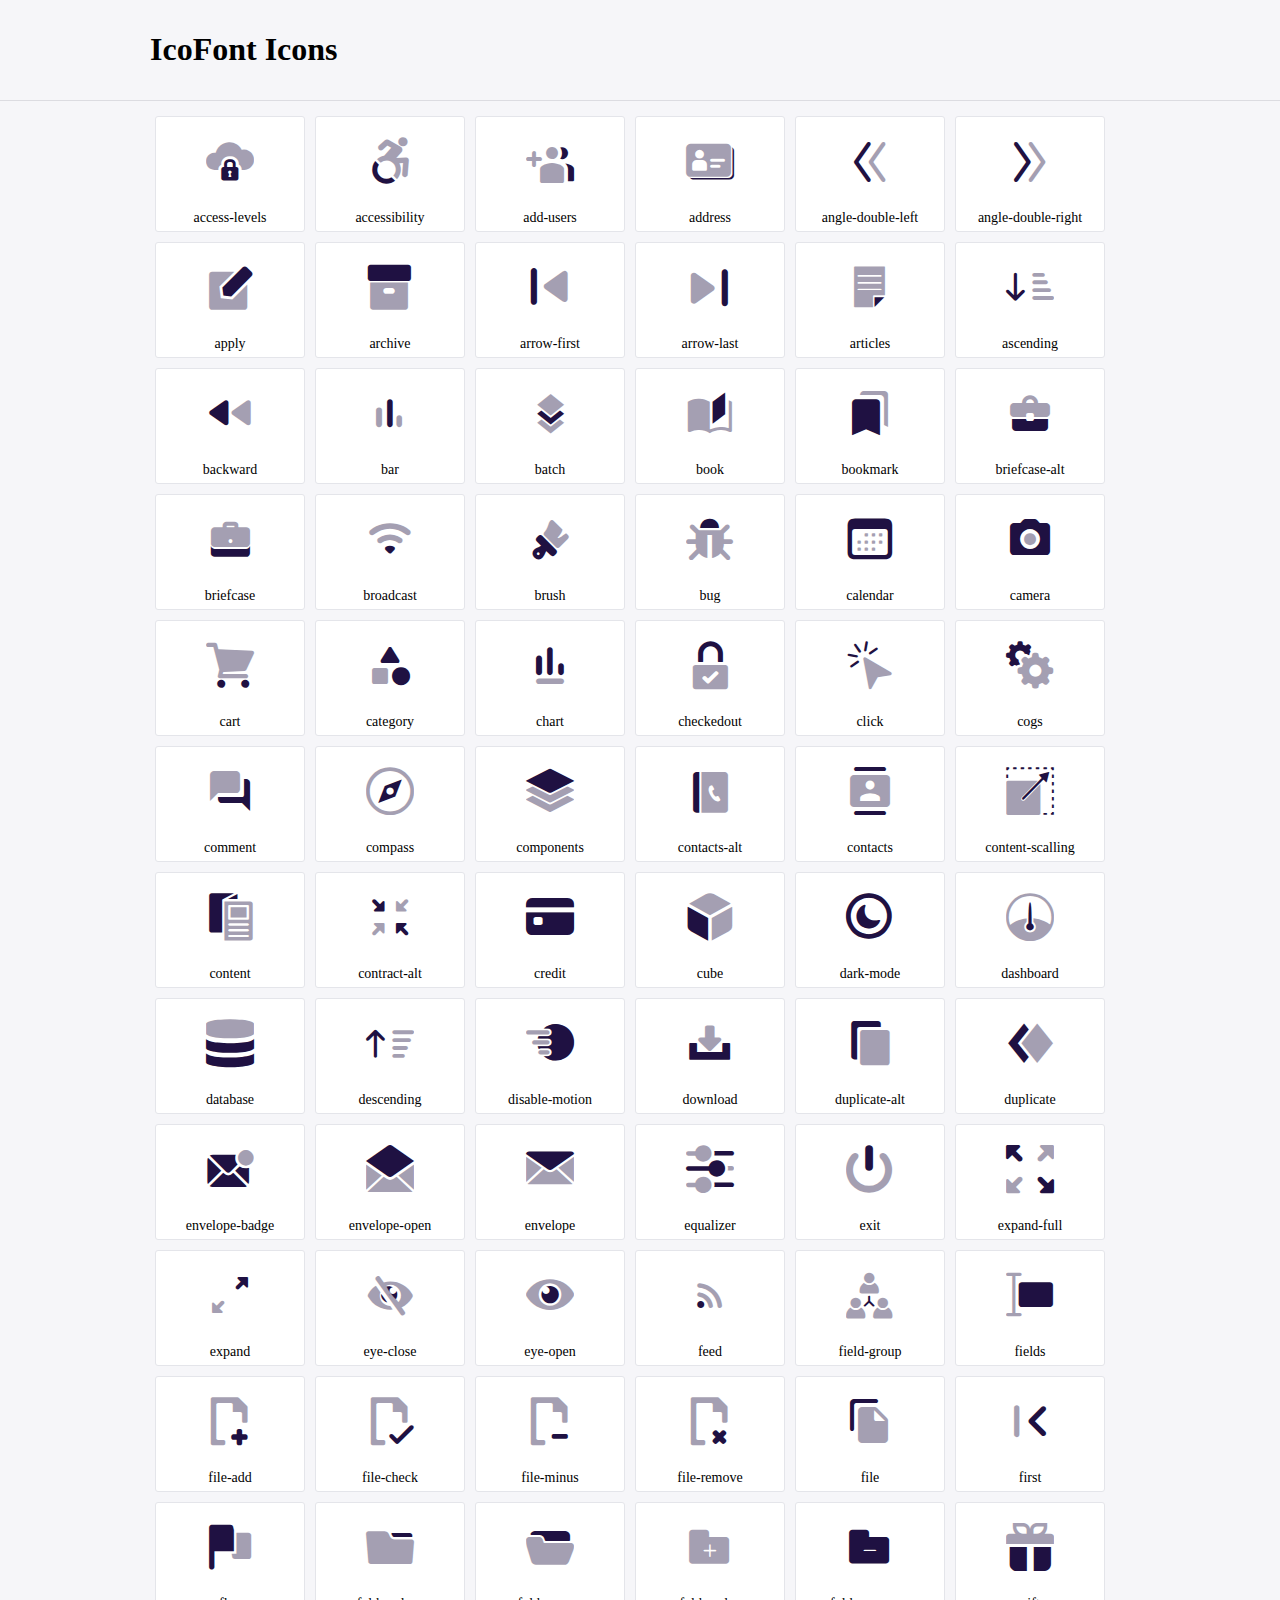
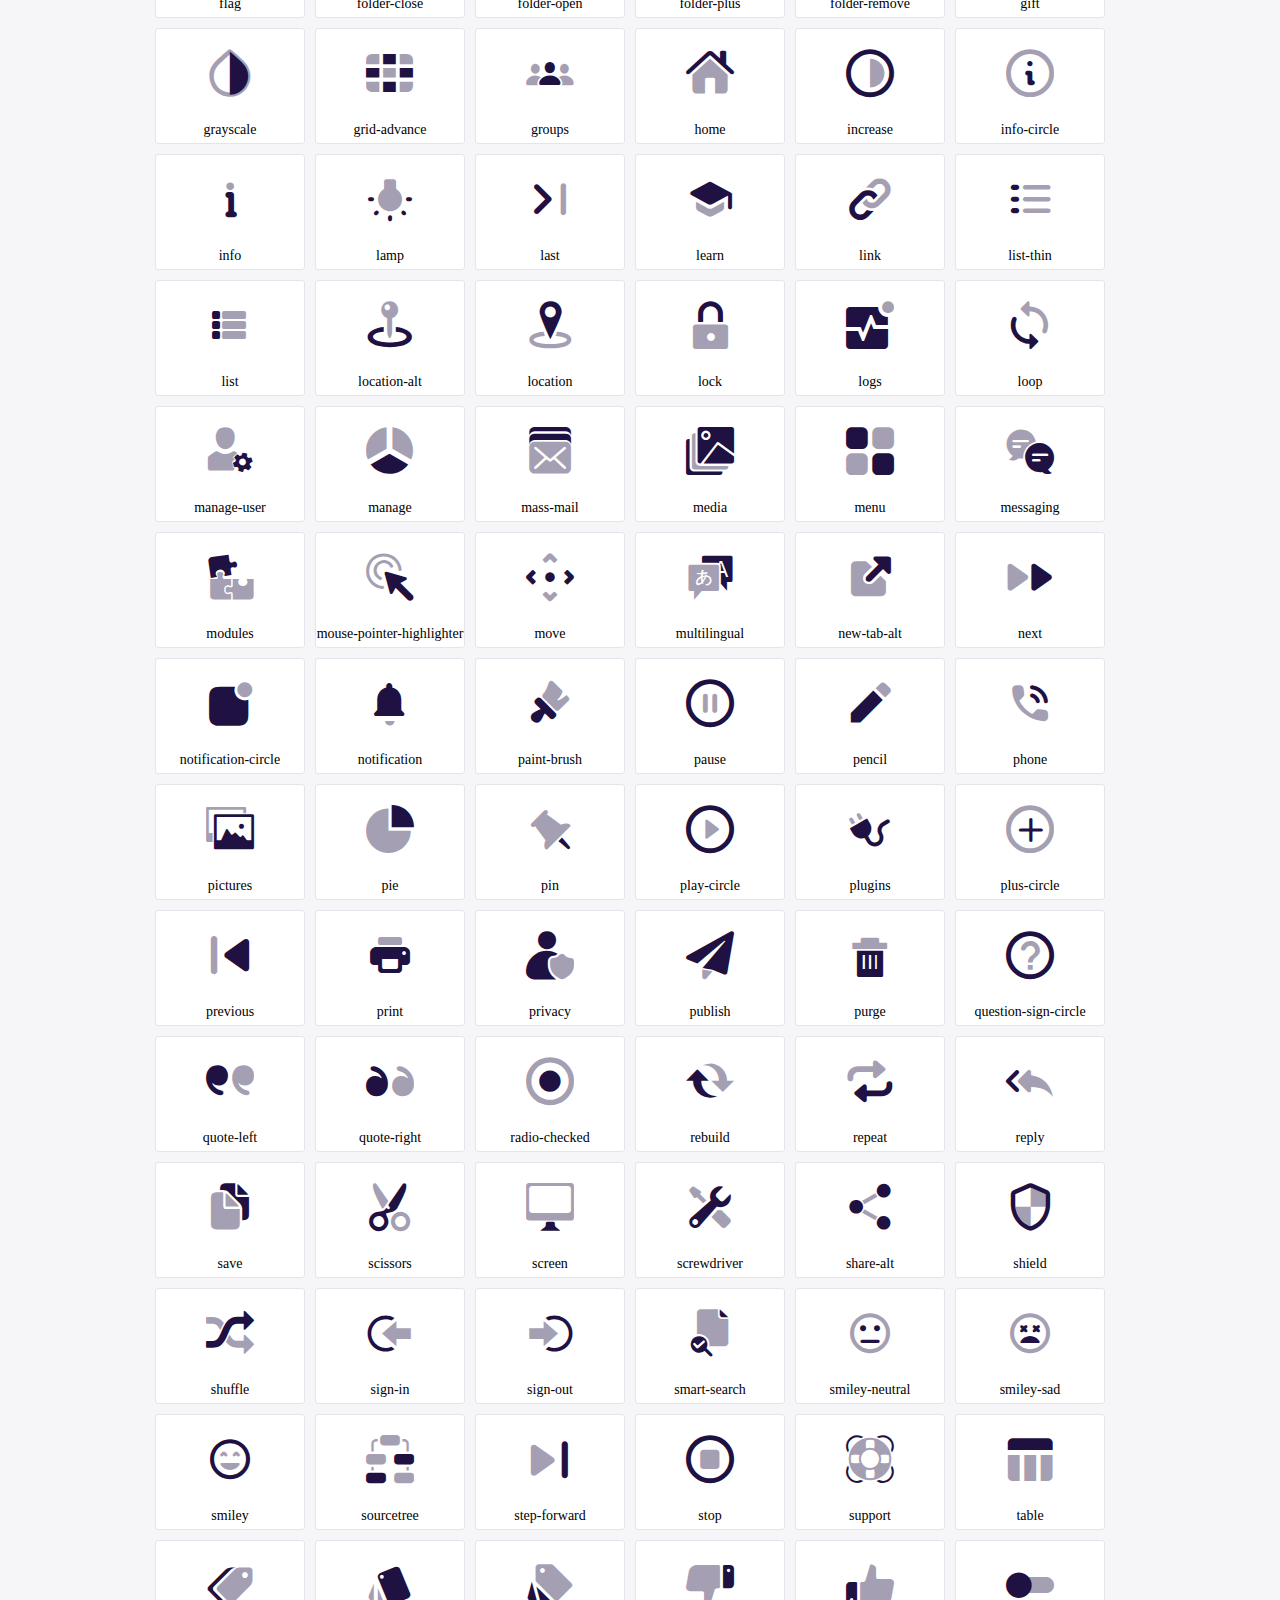
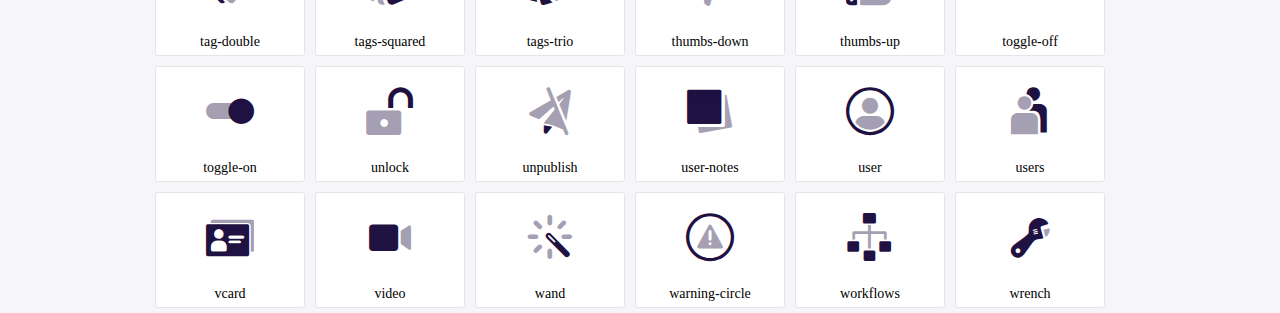
<file: icofont/demo.html>
<!DOCTYPE html>
	<html>
	<head>
		<meta charset="utf-8">
		<title>Examples | IcoFont</title>
		<link rel="stylesheet" type="text/css" href="./icofont.min.css">
		<style type="text/css">
			body {
				margin: 0;
				padding: 0;
				background: #F6F6F9;
			}
			.header {
				border-bottom: 1px solid #DCDCE1;
				padding: 10px 0;
				margin-bottom: 10px;
			}
			.container {
				width: 980px;
				margin: 0 auto;
			}
			.ico-title {
				font-size: 2em;
			}
			.iconlist {
				margin: 0;
				padding: 0;
				list-style: none;
				text-align: center;
				width: 100%;
				display: flex;
				flex-wrap: wrap;
				flex-direction: row;
			}
			.iconlist li {
				position: relative;
				margin: 5px;
				width: 150px;
				cursor: pointer;
			}
			.iconlist li .icon-holder {
				position: relative;
				text-align: center;
				border-radius: 3px;
				overflow: hidden;
				padding-bottom: 5px;
				background: #ffffff;
				border: 1px solid #E4E5EA;
				transition: all 0.2s linear 0s;
			}
			.iconlist li .icon-holder:hover {
				background: #00C3DA;
				color: #ffffff;
			}
			.iconlist li .icon-holder:hover .icon i {
				color: #ffffff;
			}
			.iconlist li .icon-holder .icon {
				padding: 20px;
				text-align: center;
			}
			.iconlist li .icon-holder .icon i {
				font-size: 3em;
				color: #1F1142;
			}
			.iconlist li .icon-holder span {
				font-size: 14px;
				display: block;
				margin-top: 5px;
				border-radius: 3px;
			}
		</style>
	</head>
	<body>
	<div class="header">
		<div class="container">
			<h1 class="ico-title"> IcoFont Icons </h1>
		</div>
	</div>
	<div class="container">
		<ul class="iconlist">
		
		<li>
			<div class="icon-holder">
				<div class="icon"> 
					<i class="icofont-duotone icofont-access-levels"></i>
				</div> 
				<span> access-levels </span>
				
			</div>
		</li>
		
		<li>
			<div class="icon-holder">
				<div class="icon"> 
					<i class="icofont-duotone icofont-accessibility"></i>
				</div> 
				<span> accessibility </span>
				
			</div>
		</li>
		
		<li>
			<div class="icon-holder">
				<div class="icon"> 
					<i class="icofont-duotone icofont-add-users"></i>
				</div> 
				<span> add-users </span>
				
			</div>
		</li>
		
		<li>
			<div class="icon-holder">
				<div class="icon"> 
					<i class="icofont-duotone icofont-address"></i>
				</div> 
				<span> address </span>
				
			</div>
		</li>
		
		<li>
			<div class="icon-holder">
				<div class="icon"> 
					<i class="icofont-duotone icofont-angle-double-left"></i>
				</div> 
				<span> angle-double-left </span>
				
			</div>
		</li>
		
		<li>
			<div class="icon-holder">
				<div class="icon"> 
					<i class="icofont-duotone icofont-angle-double-right"></i>
				</div> 
				<span> angle-double-right </span>
				
			</div>
		</li>
		
		<li>
			<div class="icon-holder">
				<div class="icon"> 
					<i class="icofont-duotone icofont-apply"></i>
				</div> 
				<span> apply </span>
				
			</div>
		</li>
		
		<li>
			<div class="icon-holder">
				<div class="icon"> 
					<i class="icofont-duotone icofont-archive"></i>
				</div> 
				<span> archive </span>
				
			</div>
		</li>
		
		<li>
			<div class="icon-holder">
				<div class="icon"> 
					<i class="icofont-duotone icofont-arrow-first"></i>
				</div> 
				<span> arrow-first </span>
				
			</div>
		</li>
		
		<li>
			<div class="icon-holder">
				<div class="icon"> 
					<i class="icofont-duotone icofont-arrow-last"></i>
				</div> 
				<span> arrow-last </span>
				
			</div>
		</li>
		
		<li>
			<div class="icon-holder">
				<div class="icon"> 
					<i class="icofont-duotone icofont-articles"></i>
				</div> 
				<span> articles </span>
				
			</div>
		</li>
		
		<li>
			<div class="icon-holder">
				<div class="icon"> 
					<i class="icofont-duotone icofont-ascending"></i>
				</div> 
				<span> ascending </span>
				
			</div>
		</li>
		
		<li>
			<div class="icon-holder">
				<div class="icon"> 
					<i class="icofont-duotone icofont-backward"></i>
				</div> 
				<span> backward </span>
				
			</div>
		</li>
		
		<li>
			<div class="icon-holder">
				<div class="icon"> 
					<i class="icofont-duotone icofont-bar"></i>
				</div> 
				<span> bar </span>
				
			</div>
		</li>
		
		<li>
			<div class="icon-holder">
				<div class="icon"> 
					<i class="icofont-duotone icofont-batch"></i>
				</div> 
				<span> batch </span>
				
			</div>
		</li>
		
		<li>
			<div class="icon-holder">
				<div class="icon"> 
					<i class="icofont-duotone icofont-book"></i>
				</div> 
				<span> book </span>
				
			</div>
		</li>
		
		<li>
			<div class="icon-holder">
				<div class="icon"> 
					<i class="icofont-duotone icofont-bookmark"></i>
				</div> 
				<span> bookmark </span>
				
			</div>
		</li>
		
		<li>
			<div class="icon-holder">
				<div class="icon"> 
					<i class="icofont-duotone icofont-briefcase-alt"></i>
				</div> 
				<span> briefcase-alt </span>
				
			</div>
		</li>
		
		<li>
			<div class="icon-holder">
				<div class="icon"> 
					<i class="icofont-duotone icofont-briefcase"></i>
				</div> 
				<span> briefcase </span>
				
			</div>
		</li>
		
		<li>
			<div class="icon-holder">
				<div class="icon"> 
					<i class="icofont-duotone icofont-broadcast"></i>
				</div> 
				<span> broadcast </span>
				
			</div>
		</li>
		
		<li>
			<div class="icon-holder">
				<div class="icon"> 
					<i class="icofont-duotone icofont-brush"></i>
				</div> 
				<span> brush </span>
				
			</div>
		</li>
		
		<li>
			<div class="icon-holder">
				<div class="icon"> 
					<i class="icofont-duotone icofont-bug"></i>
				</div> 
				<span> bug </span>
				
			</div>
		</li>
		
		<li>
			<div class="icon-holder">
				<div class="icon"> 
					<i class="icofont-duotone icofont-calendar"></i>
				</div> 
				<span> calendar </span>
				
			</div>
		</li>
		
		<li>
			<div class="icon-holder">
				<div class="icon"> 
					<i class="icofont-duotone icofont-camera"></i>
				</div> 
				<span> camera </span>
				
			</div>
		</li>
		
		<li>
			<div class="icon-holder">
				<div class="icon"> 
					<i class="icofont-duotone icofont-cart"></i>
				</div> 
				<span> cart </span>
				
			</div>
		</li>
		
		<li>
			<div class="icon-holder">
				<div class="icon"> 
					<i class="icofont-duotone icofont-category"></i>
				</div> 
				<span> category </span>
				
			</div>
		</li>
		
		<li>
			<div class="icon-holder">
				<div class="icon"> 
					<i class="icofont-duotone icofont-chart"></i>
				</div> 
				<span> chart </span>
				
			</div>
		</li>
		
		<li>
			<div class="icon-holder">
				<div class="icon"> 
					<i class="icofont-duotone icofont-checkedout"></i>
				</div> 
				<span> checkedout </span>
				
			</div>
		</li>
		
		<li>
			<div class="icon-holder">
				<div class="icon"> 
					<i class="icofont-duotone icofont-click"></i>
				</div> 
				<span> click </span>
				
			</div>
		</li>
		
		<li>
			<div class="icon-holder">
				<div class="icon"> 
					<i class="icofont-duotone icofont-cogs"></i>
				</div> 
				<span> cogs </span>
				
			</div>
		</li>
		
		<li>
			<div class="icon-holder">
				<div class="icon"> 
					<i class="icofont-duotone icofont-comment"></i>
				</div> 
				<span> comment </span>
				
			</div>
		</li>
		
		<li>
			<div class="icon-holder">
				<div class="icon"> 
					<i class="icofont-duotone icofont-compass"></i>
				</div> 
				<span> compass </span>
				
			</div>
		</li>
		
		<li>
			<div class="icon-holder">
				<div class="icon"> 
					<i class="icofont-duotone icofont-components"></i>
				</div> 
				<span> components </span>
				
			</div>
		</li>
		
		<li>
			<div class="icon-holder">
				<div class="icon"> 
					<i class="icofont-duotone icofont-contacts-alt"></i>
				</div> 
				<span> contacts-alt </span>
				
			</div>
		</li>
		
		<li>
			<div class="icon-holder">
				<div class="icon"> 
					<i class="icofont-duotone icofont-contacts"></i>
				</div> 
				<span> contacts </span>
				
			</div>
		</li>
		
		<li>
			<div class="icon-holder">
				<div class="icon"> 
					<i class="icofont-duotone icofont-content-scalling"></i>
				</div> 
				<span> content-scalling </span>
				
			</div>
		</li>
		
		<li>
			<div class="icon-holder">
				<div class="icon"> 
					<i class="icofont-duotone icofont-content"></i>
				</div> 
				<span> content </span>
				
			</div>
		</li>
		
		<li>
			<div class="icon-holder">
				<div class="icon"> 
					<i class="icofont-duotone icofont-contract-alt"></i>
				</div> 
				<span> contract-alt </span>
				
			</div>
		</li>
		
		<li>
			<div class="icon-holder">
				<div class="icon"> 
					<i class="icofont-duotone icofont-credit"></i>
				</div> 
				<span> credit </span>
				
			</div>
		</li>
		
		<li>
			<div class="icon-holder">
				<div class="icon"> 
					<i class="icofont-duotone icofont-cube"></i>
				</div> 
				<span> cube </span>
				
			</div>
		</li>
		
		<li>
			<div class="icon-holder">
				<div class="icon"> 
					<i class="icofont-duotone icofont-dark-mode"></i>
				</div> 
				<span> dark-mode </span>
				
			</div>
		</li>
		
		<li>
			<div class="icon-holder">
				<div class="icon"> 
					<i class="icofont-duotone icofont-dashboard"></i>
				</div> 
				<span> dashboard </span>
				
			</div>
		</li>
		
		<li>
			<div class="icon-holder">
				<div class="icon"> 
					<i class="icofont-duotone icofont-database"></i>
				</div> 
				<span> database </span>
				
			</div>
		</li>
		
		<li>
			<div class="icon-holder">
				<div class="icon"> 
					<i class="icofont-duotone icofont-descending"></i>
				</div> 
				<span> descending </span>
				
			</div>
		</li>
		
		<li>
			<div class="icon-holder">
				<div class="icon"> 
					<i class="icofont-duotone icofont-disable-motion"></i>
				</div> 
				<span> disable-motion </span>
				
			</div>
		</li>
		
		<li>
			<div class="icon-holder">
				<div class="icon"> 
					<i class="icofont-duotone icofont-download"></i>
				</div> 
				<span> download </span>
				
			</div>
		</li>
		
		<li>
			<div class="icon-holder">
				<div class="icon"> 
					<i class="icofont-duotone icofont-duplicate-alt"></i>
				</div> 
				<span> duplicate-alt </span>
				
			</div>
		</li>
		
		<li>
			<div class="icon-holder">
				<div class="icon"> 
					<i class="icofont-duotone icofont-duplicate"></i>
				</div> 
				<span> duplicate </span>
				
			</div>
		</li>
		
		<li>
			<div class="icon-holder">
				<div class="icon"> 
					<i class="icofont-duotone icofont-envelope-badge"></i>
				</div> 
				<span> envelope-badge </span>
				
			</div>
		</li>
		
		<li>
			<div class="icon-holder">
				<div class="icon"> 
					<i class="icofont-duotone icofont-envelope-open"></i>
				</div> 
				<span> envelope-open </span>
				
			</div>
		</li>
		
		<li>
			<div class="icon-holder">
				<div class="icon"> 
					<i class="icofont-duotone icofont-envelope"></i>
				</div> 
				<span> envelope </span>
				
			</div>
		</li>
		
		<li>
			<div class="icon-holder">
				<div class="icon"> 
					<i class="icofont-duotone icofont-equalizer"></i>
				</div> 
				<span> equalizer </span>
				
			</div>
		</li>
		
		<li>
			<div class="icon-holder">
				<div class="icon"> 
					<i class="icofont-duotone icofont-exit"></i>
				</div> 
				<span> exit </span>
				
			</div>
		</li>
		
		<li>
			<div class="icon-holder">
				<div class="icon"> 
					<i class="icofont-duotone icofont-expand-full"></i>
				</div> 
				<span> expand-full </span>
				
			</div>
		</li>
		
		<li>
			<div class="icon-holder">
				<div class="icon"> 
					<i class="icofont-duotone icofont-expand"></i>
				</div> 
				<span> expand </span>
				
			</div>
		</li>
		
		<li>
			<div class="icon-holder">
				<div class="icon"> 
					<i class="icofont-duotone icofont-eye-close"></i>
				</div> 
				<span> eye-close </span>
				
			</div>
		</li>
		
		<li>
			<div class="icon-holder">
				<div class="icon"> 
					<i class="icofont-duotone icofont-eye-open"></i>
				</div> 
				<span> eye-open </span>
				
			</div>
		</li>
		
		<li>
			<div class="icon-holder">
				<div class="icon"> 
					<i class="icofont-duotone icofont-feed"></i>
				</div> 
				<span> feed </span>
				
			</div>
		</li>
		
		<li>
			<div class="icon-holder">
				<div class="icon"> 
					<i class="icofont-duotone icofont-field-group"></i>
				</div> 
				<span> field-group </span>
				
			</div>
		</li>
		
		<li>
			<div class="icon-holder">
				<div class="icon"> 
					<i class="icofont-duotone icofont-fields"></i>
				</div> 
				<span> fields </span>
				
			</div>
		</li>
		
		<li>
			<div class="icon-holder">
				<div class="icon"> 
					<i class="icofont-duotone icofont-file-add"></i>
				</div> 
				<span> file-add </span>
				
			</div>
		</li>
		
		<li>
			<div class="icon-holder">
				<div class="icon"> 
					<i class="icofont-duotone icofont-file-check"></i>
				</div> 
				<span> file-check </span>
				
			</div>
		</li>
		
		<li>
			<div class="icon-holder">
				<div class="icon"> 
					<i class="icofont-duotone icofont-file-minus"></i>
				</div> 
				<span> file-minus </span>
				
			</div>
		</li>
		
		<li>
			<div class="icon-holder">
				<div class="icon"> 
					<i class="icofont-duotone icofont-file-remove"></i>
				</div> 
				<span> file-remove </span>
				
			</div>
		</li>
		
		<li>
			<div class="icon-holder">
				<div class="icon"> 
					<i class="icofont-duotone icofont-file"></i>
				</div> 
				<span> file </span>
				
			</div>
		</li>
		
		<li>
			<div class="icon-holder">
				<div class="icon"> 
					<i class="icofont-duotone icofont-first"></i>
				</div> 
				<span> first </span>
				
			</div>
		</li>
		
		<li>
			<div class="icon-holder">
				<div class="icon"> 
					<i class="icofont-duotone icofont-flag"></i>
				</div> 
				<span> flag </span>
				
			</div>
		</li>
		
		<li>
			<div class="icon-holder">
				<div class="icon"> 
					<i class="icofont-duotone icofont-folder-close"></i>
				</div> 
				<span> folder-close </span>
				
			</div>
		</li>
		
		<li>
			<div class="icon-holder">
				<div class="icon"> 
					<i class="icofont-duotone icofont-folder-open"></i>
				</div> 
				<span> folder-open </span>
				
			</div>
		</li>
		
		<li>
			<div class="icon-holder">
				<div class="icon"> 
					<i class="icofont-duotone icofont-folder-plus"></i>
				</div> 
				<span> folder-plus </span>
				
			</div>
		</li>
		
		<li>
			<div class="icon-holder">
				<div class="icon"> 
					<i class="icofont-duotone icofont-folder-remove"></i>
				</div> 
				<span> folder-remove </span>
				
			</div>
		</li>
		
		<li>
			<div class="icon-holder">
				<div class="icon"> 
					<i class="icofont-duotone icofont-gift"></i>
				</div> 
				<span> gift </span>
				
			</div>
		</li>
		
		<li>
			<div class="icon-holder">
				<div class="icon"> 
					<i class="icofont-duotone icofont-grayscale"></i>
				</div> 
				<span> grayscale </span>
				
			</div>
		</li>
		
		<li>
			<div class="icon-holder">
				<div class="icon"> 
					<i class="icofont-duotone icofont-grid-advance"></i>
				</div> 
				<span> grid-advance </span>
				
			</div>
		</li>
		
		<li>
			<div class="icon-holder">
				<div class="icon"> 
					<i class="icofont-duotone icofont-groups"></i>
				</div> 
				<span> groups </span>
				
			</div>
		</li>
		
		<li>
			<div class="icon-holder">
				<div class="icon"> 
					<i class="icofont-duotone icofont-home"></i>
				</div> 
				<span> home </span>
				
			</div>
		</li>
		
		<li>
			<div class="icon-holder">
				<div class="icon"> 
					<i class="icofont-duotone icofont-increase"></i>
				</div> 
				<span> increase </span>
				
			</div>
		</li>
		
		<li>
			<div class="icon-holder">
				<div class="icon"> 
					<i class="icofont-duotone icofont-info-circle"></i>
				</div> 
				<span> info-circle </span>
				
			</div>
		</li>
		
		<li>
			<div class="icon-holder">
				<div class="icon"> 
					<i class="icofont-duotone icofont-info"></i>
				</div> 
				<span> info </span>
				
			</div>
		</li>
		
		<li>
			<div class="icon-holder">
				<div class="icon"> 
					<i class="icofont-duotone icofont-lamp"></i>
				</div> 
				<span> lamp </span>
				
			</div>
		</li>
		
		<li>
			<div class="icon-holder">
				<div class="icon"> 
					<i class="icofont-duotone icofont-last"></i>
				</div> 
				<span> last </span>
				
			</div>
		</li>
		
		<li>
			<div class="icon-holder">
				<div class="icon"> 
					<i class="icofont-duotone icofont-learn"></i>
				</div> 
				<span> learn </span>
				
			</div>
		</li>
		
		<li>
			<div class="icon-holder">
				<div class="icon"> 
					<i class="icofont-duotone icofont-link"></i>
				</div> 
				<span> link </span>
				
			</div>
		</li>
		
		<li>
			<div class="icon-holder">
				<div class="icon"> 
					<i class="icofont-duotone icofont-list-thin"></i>
				</div> 
				<span> list-thin </span>
				
			</div>
		</li>
		
		<li>
			<div class="icon-holder">
				<div class="icon"> 
					<i class="icofont-duotone icofont-list"></i>
				</div> 
				<span> list </span>
				
			</div>
		</li>
		
		<li>
			<div class="icon-holder">
				<div class="icon"> 
					<i class="icofont-duotone icofont-location-alt"></i>
				</div> 
				<span> location-alt </span>
				
			</div>
		</li>
		
		<li>
			<div class="icon-holder">
				<div class="icon"> 
					<i class="icofont-duotone icofont-location"></i>
				</div> 
				<span> location </span>
				
			</div>
		</li>
		
		<li>
			<div class="icon-holder">
				<div class="icon"> 
					<i class="icofont-duotone icofont-lock"></i>
				</div> 
				<span> lock </span>
				
			</div>
		</li>
		
		<li>
			<div class="icon-holder">
				<div class="icon"> 
					<i class="icofont-duotone icofont-logs"></i>
				</div> 
				<span> logs </span>
				
			</div>
		</li>
		
		<li>
			<div class="icon-holder">
				<div class="icon"> 
					<i class="icofont-duotone icofont-loop"></i>
				</div> 
				<span> loop </span>
				
			</div>
		</li>
		
		<li>
			<div class="icon-holder">
				<div class="icon"> 
					<i class="icofont-duotone icofont-manage-user"></i>
				</div> 
				<span> manage-user </span>
				
			</div>
		</li>
		
		<li>
			<div class="icon-holder">
				<div class="icon"> 
					<i class="icofont-duotone icofont-manage"></i>
				</div> 
				<span> manage </span>
				
			</div>
		</li>
		
		<li>
			<div class="icon-holder">
				<div class="icon"> 
					<i class="icofont-duotone icofont-mass-mail"></i>
				</div> 
				<span> mass-mail </span>
				
			</div>
		</li>
		
		<li>
			<div class="icon-holder">
				<div class="icon"> 
					<i class="icofont-duotone icofont-media"></i>
				</div> 
				<span> media </span>
				
			</div>
		</li>
		
		<li>
			<div class="icon-holder">
				<div class="icon"> 
					<i class="icofont-duotone icofont-menu"></i>
				</div> 
				<span> menu </span>
				
			</div>
		</li>
		
		<li>
			<div class="icon-holder">
				<div class="icon"> 
					<i class="icofont-duotone icofont-messaging"></i>
				</div> 
				<span> messaging </span>
				
			</div>
		</li>
		
		<li>
			<div class="icon-holder">
				<div class="icon"> 
					<i class="icofont-duotone icofont-modules"></i>
				</div> 
				<span> modules </span>
				
			</div>
		</li>
		
		<li>
			<div class="icon-holder">
				<div class="icon"> 
					<i class="icofont-duotone icofont-mouse-pointer-highlighter"></i>
				</div> 
				<span> mouse-pointer-highlighter </span>
				
			</div>
		</li>
		
		<li>
			<div class="icon-holder">
				<div class="icon"> 
					<i class="icofont-duotone icofont-move"></i>
				</div> 
				<span> move </span>
				
			</div>
		</li>
		
		<li>
			<div class="icon-holder">
				<div class="icon"> 
					<i class="icofont-duotone icofont-multilingual"></i>
				</div> 
				<span> multilingual </span>
				
			</div>
		</li>
		
		<li>
			<div class="icon-holder">
				<div class="icon"> 
					<i class="icofont-duotone icofont-new-tab-alt"></i>
				</div> 
				<span> new-tab-alt </span>
				
			</div>
		</li>
		
		<li>
			<div class="icon-holder">
				<div class="icon"> 
					<i class="icofont-duotone icofont-next"></i>
				</div> 
				<span> next </span>
				
			</div>
		</li>
		
		<li>
			<div class="icon-holder">
				<div class="icon"> 
					<i class="icofont-duotone icofont-notification-circle"></i>
				</div> 
				<span> notification-circle </span>
				
			</div>
		</li>
		
		<li>
			<div class="icon-holder">
				<div class="icon"> 
					<i class="icofont-duotone icofont-notification"></i>
				</div> 
				<span> notification </span>
				
			</div>
		</li>
		
		<li>
			<div class="icon-holder">
				<div class="icon"> 
					<i class="icofont-duotone icofont-paint-brush"></i>
				</div> 
				<span> paint-brush </span>
				
			</div>
		</li>
		
		<li>
			<div class="icon-holder">
				<div class="icon"> 
					<i class="icofont-duotone icofont-pause"></i>
				</div> 
				<span> pause </span>
				
			</div>
		</li>
		
		<li>
			<div class="icon-holder">
				<div class="icon"> 
					<i class="icofont-duotone icofont-pencil"></i>
				</div> 
				<span> pencil </span>
				
			</div>
		</li>
		
		<li>
			<div class="icon-holder">
				<div class="icon"> 
					<i class="icofont-duotone icofont-phone"></i>
				</div> 
				<span> phone </span>
				
			</div>
		</li>
		
		<li>
			<div class="icon-holder">
				<div class="icon"> 
					<i class="icofont-duotone icofont-pictures"></i>
				</div> 
				<span> pictures </span>
				
			</div>
		</li>
		
		<li>
			<div class="icon-holder">
				<div class="icon"> 
					<i class="icofont-duotone icofont-pie"></i>
				</div> 
				<span> pie </span>
				
			</div>
		</li>
		
		<li>
			<div class="icon-holder">
				<div class="icon"> 
					<i class="icofont-duotone icofont-pin"></i>
				</div> 
				<span> pin </span>
				
			</div>
		</li>
		
		<li>
			<div class="icon-holder">
				<div class="icon"> 
					<i class="icofont-duotone icofont-play-circle"></i>
				</div> 
				<span> play-circle </span>
				
			</div>
		</li>
		
		<li>
			<div class="icon-holder">
				<div class="icon"> 
					<i class="icofont-duotone icofont-plugins"></i>
				</div> 
				<span> plugins </span>
				
			</div>
		</li>
		
		<li>
			<div class="icon-holder">
				<div class="icon"> 
					<i class="icofont-duotone icofont-plus-circle"></i>
				</div> 
				<span> plus-circle </span>
				
			</div>
		</li>
		
		<li>
			<div class="icon-holder">
				<div class="icon"> 
					<i class="icofont-duotone icofont-previous"></i>
				</div> 
				<span> previous </span>
				
			</div>
		</li>
		
		<li>
			<div class="icon-holder">
				<div class="icon"> 
					<i class="icofont-duotone icofont-print"></i>
				</div> 
				<span> print </span>
				
			</div>
		</li>
		
		<li>
			<div class="icon-holder">
				<div class="icon"> 
					<i class="icofont-duotone icofont-privacy"></i>
				</div> 
				<span> privacy </span>
				
			</div>
		</li>
		
		<li>
			<div class="icon-holder">
				<div class="icon"> 
					<i class="icofont-duotone icofont-publish"></i>
				</div> 
				<span> publish </span>
				
			</div>
		</li>
		
		<li>
			<div class="icon-holder">
				<div class="icon"> 
					<i class="icofont-duotone icofont-purge"></i>
				</div> 
				<span> purge </span>
				
			</div>
		</li>
		
		<li>
			<div class="icon-holder">
				<div class="icon"> 
					<i class="icofont-duotone icofont-question-sign-circle"></i>
				</div> 
				<span> question-sign-circle </span>
				
			</div>
		</li>
		
		<li>
			<div class="icon-holder">
				<div class="icon"> 
					<i class="icofont-duotone icofont-quote-left"></i>
				</div> 
				<span> quote-left </span>
				
			</div>
		</li>
		
		<li>
			<div class="icon-holder">
				<div class="icon"> 
					<i class="icofont-duotone icofont-quote-right"></i>
				</div> 
				<span> quote-right </span>
				
			</div>
		</li>
		
		<li>
			<div class="icon-holder">
				<div class="icon"> 
					<i class="icofont-duotone icofont-radio-checked"></i>
				</div> 
				<span> radio-checked </span>
				
			</div>
		</li>
		
		<li>
			<div class="icon-holder">
				<div class="icon"> 
					<i class="icofont-duotone icofont-rebuild"></i>
				</div> 
				<span> rebuild </span>
				
			</div>
		</li>
		
		<li>
			<div class="icon-holder">
				<div class="icon"> 
					<i class="icofont-duotone icofont-repeat"></i>
				</div> 
				<span> repeat </span>
				
			</div>
		</li>
		
		<li>
			<div class="icon-holder">
				<div class="icon"> 
					<i class="icofont-duotone icofont-reply"></i>
				</div> 
				<span> reply </span>
				
			</div>
		</li>
		
		<li>
			<div class="icon-holder">
				<div class="icon"> 
					<i class="icofont-duotone icofont-save"></i>
				</div> 
				<span> save </span>
				
			</div>
		</li>
		
		<li>
			<div class="icon-holder">
				<div class="icon"> 
					<i class="icofont-duotone icofont-scissors"></i>
				</div> 
				<span> scissors </span>
				
			</div>
		</li>
		
		<li>
			<div class="icon-holder">
				<div class="icon"> 
					<i class="icofont-duotone icofont-screen"></i>
				</div> 
				<span> screen </span>
				
			</div>
		</li>
		
		<li>
			<div class="icon-holder">
				<div class="icon"> 
					<i class="icofont-duotone icofont-screwdriver"></i>
				</div> 
				<span> screwdriver </span>
				
			</div>
		</li>
		
		<li>
			<div class="icon-holder">
				<div class="icon"> 
					<i class="icofont-duotone icofont-share-alt"></i>
				</div> 
				<span> share-alt </span>
				
			</div>
		</li>
		
		<li>
			<div class="icon-holder">
				<div class="icon"> 
					<i class="icofont-duotone icofont-shield"></i>
				</div> 
				<span> shield </span>
				
			</div>
		</li>
		
		<li>
			<div class="icon-holder">
				<div class="icon"> 
					<i class="icofont-duotone icofont-shuffle"></i>
				</div> 
				<span> shuffle </span>
				
			</div>
		</li>
		
		<li>
			<div class="icon-holder">
				<div class="icon"> 
					<i class="icofont-duotone icofont-sign-in"></i>
				</div> 
				<span> sign-in </span>
				
			</div>
		</li>
		
		<li>
			<div class="icon-holder">
				<div class="icon"> 
					<i class="icofont-duotone icofont-sign-out"></i>
				</div> 
				<span> sign-out </span>
				
			</div>
		</li>
		
		<li>
			<div class="icon-holder">
				<div class="icon"> 
					<i class="icofont-duotone icofont-smart-search"></i>
				</div> 
				<span> smart-search </span>
				
			</div>
		</li>
		
		<li>
			<div class="icon-holder">
				<div class="icon"> 
					<i class="icofont-duotone icofont-smiley-neutral"></i>
				</div> 
				<span> smiley-neutral </span>
				
			</div>
		</li>
		
		<li>
			<div class="icon-holder">
				<div class="icon"> 
					<i class="icofont-duotone icofont-smiley-sad"></i>
				</div> 
				<span> smiley-sad </span>
				
			</div>
		</li>
		
		<li>
			<div class="icon-holder">
				<div class="icon"> 
					<i class="icofont-duotone icofont-smiley"></i>
				</div> 
				<span> smiley </span>
				
			</div>
		</li>
		
		<li>
			<div class="icon-holder">
				<div class="icon"> 
					<i class="icofont-duotone icofont-sourcetree"></i>
				</div> 
				<span> sourcetree </span>
				
			</div>
		</li>
		
		<li>
			<div class="icon-holder">
				<div class="icon"> 
					<i class="icofont-duotone icofont-step-forward"></i>
				</div> 
				<span> step-forward </span>
				
			</div>
		</li>
		
		<li>
			<div class="icon-holder">
				<div class="icon"> 
					<i class="icofont-duotone icofont-stop"></i>
				</div> 
				<span> stop </span>
				
			</div>
		</li>
		
		<li>
			<div class="icon-holder">
				<div class="icon"> 
					<i class="icofont-duotone icofont-support"></i>
				</div> 
				<span> support </span>
				
			</div>
		</li>
		
		<li>
			<div class="icon-holder">
				<div class="icon"> 
					<i class="icofont-duotone icofont-table"></i>
				</div> 
				<span> table </span>
				
			</div>
		</li>
		
		<li>
			<div class="icon-holder">
				<div class="icon"> 
					<i class="icofont-duotone icofont-tag-double"></i>
				</div> 
				<span> tag-double </span>
				
			</div>
		</li>
		
		<li>
			<div class="icon-holder">
				<div class="icon"> 
					<i class="icofont-duotone icofont-tags-squared"></i>
				</div> 
				<span> tags-squared </span>
				
			</div>
		</li>
		
		<li>
			<div class="icon-holder">
				<div class="icon"> 
					<i class="icofont-duotone icofont-tags-trio"></i>
				</div> 
				<span> tags-trio </span>
				
			</div>
		</li>
		
		<li>
			<div class="icon-holder">
				<div class="icon"> 
					<i class="icofont-duotone icofont-thumbs-down"></i>
				</div> 
				<span> thumbs-down </span>
				
			</div>
		</li>
		
		<li>
			<div class="icon-holder">
				<div class="icon"> 
					<i class="icofont-duotone icofont-thumbs-up"></i>
				</div> 
				<span> thumbs-up </span>
				
			</div>
		</li>
		
		<li>
			<div class="icon-holder">
				<div class="icon"> 
					<i class="icofont-duotone icofont-toggle-off"></i>
				</div> 
				<span> toggle-off </span>
				
			</div>
		</li>
		
		<li>
			<div class="icon-holder">
				<div class="icon"> 
					<i class="icofont-duotone icofont-toggle-on"></i>
				</div> 
				<span> toggle-on </span>
				
			</div>
		</li>
		
		<li>
			<div class="icon-holder">
				<div class="icon"> 
					<i class="icofont-duotone icofont-unlock"></i>
				</div> 
				<span> unlock </span>
				
			</div>
		</li>
		
		<li>
			<div class="icon-holder">
				<div class="icon"> 
					<i class="icofont-duotone icofont-unpublish"></i>
				</div> 
				<span> unpublish </span>
				
			</div>
		</li>
		
		<li>
			<div class="icon-holder">
				<div class="icon"> 
					<i class="icofont-duotone icofont-user-notes"></i>
				</div> 
				<span> user-notes </span>
				
			</div>
		</li>
		
		<li>
			<div class="icon-holder">
				<div class="icon"> 
					<i class="icofont-duotone icofont-user"></i>
				</div> 
				<span> user </span>
				
			</div>
		</li>
		
		<li>
			<div class="icon-holder">
				<div class="icon"> 
					<i class="icofont-duotone icofont-users"></i>
				</div> 
				<span> users </span>
				
			</div>
		</li>
		
		<li>
			<div class="icon-holder">
				<div class="icon"> 
					<i class="icofont-duotone icofont-vcard"></i>
				</div> 
				<span> vcard </span>
				
			</div>
		</li>
		
		<li>
			<div class="icon-holder">
				<div class="icon"> 
					<i class="icofont-duotone icofont-video"></i>
				</div> 
				<span> video </span>
				
			</div>
		</li>
		
		<li>
			<div class="icon-holder">
				<div class="icon"> 
					<i class="icofont-duotone icofont-wand"></i>
				</div> 
				<span> wand </span>
				
			</div>
		</li>
		
		<li>
			<div class="icon-holder">
				<div class="icon"> 
					<i class="icofont-duotone icofont-warning-circle"></i>
				</div> 
				<span> warning-circle </span>
				
			</div>
		</li>
		
		<li>
			<div class="icon-holder">
				<div class="icon"> 
					<i class="icofont-duotone icofont-workflows"></i>
				</div> 
				<span> workflows </span>
				
			</div>
		</li>
		
		<li>
			<div class="icon-holder">
				<div class="icon"> 
					<i class="icofont-duotone icofont-wrench"></i>
				</div> 
				<span> wrench </span>
				
			</div>
		</li>
		
		</ul>
	</div>	
	</body>
	</html>
</file>
<file: style.css>
*{
    margin: 0;
    padding: 0;
    font-family: sans-serif;
}
.banner{
    width: 100%;
    height: 100vh;
    background-image: linear-gradient(rgba(0,0,0,0.75), rgba(0,0,0,0.75)),url(images/ghana-MTC.webp);
    background-size: cover;
    background-position: center;
}
.MTC_logo{
    width: 90px;
    cursor: pointer;
    margin-left: 10px;
}

/* Navigation Bar  */

.navbar {
    width: 100%;
    height: 20px;
    padding: 20px 0;
    background-color: #fff;
    display: flex;
    justify-content: space-between;
    align-items: center;
    position: fixed;
    top: 0;
    left: 0;
    z-index: 1000;
}

.navbar ul {
    display: flex;
    margin-right: 20px;
}

.navbar ul li {
    list-style: none;
    margin: 0 15px;
}

.navbar ul li a {
    text-decoration: none;
    color: #003F91;
    text-transform: uppercase;
    padding: 10px 15px;
    border-radius: 5px;
    transition: background-color 0.3s ease-in-out;
}

.navbar ul li a:hover {
    background-color: #003F91;
    color: #fff;
}

.content{
    width: 100%;
    position:absolute;
    top:50%;
    transform:translateY(-50%);
    text-align: center;
    color: #fff;
}
.content h1{
    font-size: 30px;
    margin-top: 80px;
}
.content p{
    margin: 20px auto;
    font-weight: 100;
    line-height: 25px;
}
button{
    width:200px;
    padding:15px 0;
    text-align: center;
    margin: 20px 10px;
    border-radius: 25px;
    font-weight:bold;
    border: 2px solid #003F91;
    background: transparent;
    color:#fff;
    cursor: pointer;
    position:relative;
    overflow: hidden;
}
span{
    background: #003F91;
    height: 100%;
    width: 0;
    border-radius: 25px;
    position: absolute;
    left: 0;
    bottom: 0;
    z-index: -1;
    transition: 0.5s;
}
button:hover span{
    width: 100%;
}
button:hover{
    border: none;
}
.header{
    border-color: #fff;
    border-width: 10px;
    background-origin: padding-box;
    padding: 10px;
    width: 10px;
    height: 10px;
}

/* -------------------about onsite MTC and Infield MTC---------------------- */

.onsite{
    
    overflow: hidden;
    margin-top: 50px;
    margin-left: 20px;
    margin-bottom: 20px;
}
.onsite img {
    width: 400px;
    height: 300px;
    float: left;
    margin-right: 20px;
}

.infield{
    overflow: hidden;
    margin-top: 50px;
    margin-left: 20px;
    margin-bottom: 20px;
}
.infield img {
    width: 400px;
    height: 300px;
    float: right;
    margin-right: 20px;
    width: 35%;
    height: 40%;
}
footer{
    background-color: #003F91;
}
.footerContainer{
    width: 100%;
    padding: 40px 30px 20px;
}
.socialIcons{
    display: flex;
    justify-content: center;
}
.socialIcons a{
    text-decoration: none;
    padding: 10px;
    background-color: white;
    margin: 10px;
    border-radius: 50%;
}
.socialIcons a i{
    font-size: 2em;
    color: black;
    opacity: 0.9;
}

/* styles for the MTC welcome page  */
body {
    font-family: Arial, sans-serif;
    margin: 0;
    padding: 0;
    background-color: #f7f7f7;
  }
  
  .welcome-container {
    max-width: 800px;
    margin: 50px auto;
    padding: 20px;
    background-color: #fff;
    border-radius: 8px;
    box-shadow: 0 0 10px rgba(0, 0, 0, 0.1);
    
  }
  
  .welcome-container h1 {
    text-align: center;
    color: #333;
  }
  
  .welcome-container .president-info {
   display: flex;
   align-items: flex-start;
   margin-top: 20px;
  }
  
  .welcome-container .president-info img {
    width: 300px;
    height: 300px;
    box-shadow: 0 0 10px rgba(0, 0, 0, 0.1);
    margin-right: 20px;
  }
  
  .welcome-container .president-info .president-message {
    flex: 1;
    font-style: italic;
    line-height: 1.6;
    color: #555;
  }

  /*----------------------------------styles for the about us page ------------------------ */
 
.new-mtc {
    overflow: auto;
}
.new-mtc img {
    float: right;
    width: 600px;
    height: 500px;
    margin-left: 20px;
}
.new-mtc p {
    margin: 0;
}
.old-mtc {
   overflow: auto;
}
.old-mtc img {
    float: left;
    width: 600px;
    height: 500px;
    margin-right: 20px;
    margin-top: 70px; 
}
.old-mtc p {
    margin: 0;
}

  /*-------------------------- styles for the gallery page ----------------------------*/
  .gallery {
    display: grid;
    grid-template-columns: repeat(3, 1fr);
    grid-gap: 10px;
    
  }

   .gallery img{
    width: 400px;
    height: 300px;
    border: 2px solid #003F91;
    border-radius: 13px;
    cursor: pointer;
    margin: 10px;
    transition: 400ms;
   }

   .gallery img:hover {
    transform: scale(1.03);
   }
/*--------------------------------------styles for the contact us page and maps ------------------------------------------ */
fieldset {
    display: grid;
    grid-gap: .5rem;
    margin: 1rem;
    border: 1px solid rgba(0, 0, 0, 0.1);
    padding: 1rem;
}



.contact-info {
    max-width: 800px;
    margin: 0 auto;
    padding: 20px;
    background-color: #f5f5f5;
}

.contact-info legend {
    font-size: 1.5em;
    font-weight: bold;
    color: navy;
    text-align: center;
    margin: 1rem 0;
}

.contact-item {
    display: flex;
    align-items: center;
    margin-bottom: 20px;
}

.contact-item img {
    width: 30px;
    height: 30px;
    margin-right: 10px;
}

.contact-item p {
    font-size: 1.2em;
    color: #333;
}

/* Style the iframe to remove border and set a width */
iframe {
    border: none;
    width: 100%;
    height: 300px;
}
/* hover effects on social media icons */
.socialIcons a:hover{
    background-color: #111;
    transition:0.5s;
}
.socialIcons a:hover i{
    color: white;
    transition: 0.5s;
}
.footerNav{
    margin: 30px 0;
}
.footerNav ul{
    display: flex;
    justify-content: center;
    list-style-type: none;
}
.footerNav ul li a{
    color: white;
    margin: 20px;
    text-decoration: none;
    font-size: 1.3em;
    opacity: 0.7;
    transition: 0.5s;
}
.footerNav ul li a:hover{
    opacity: 2;
}
.footerBottom{
    background-color: #003F91;
    padding: 20px;
    text-align: center;
}
.footerBottom p{
    color: white;
}
.designer{
    opacity: 0.7;
    text-transform: uppercase;
    letter-spacing: 1px;
    font-weight: 400;
    margin: 0px 5px;
}
@media(max-width: 700px){
    .footerNav ul{
        flex-direction: column;
    }
    .footerNav ul li{
        width: 100%;
        text-align: center;
        margin: 10px;
    }
}

#hamburger-icon {
    margin: auto 0;
    display: none;
    cursor: pointer;
}

#hamburger-icon div {
    width: 35px;
    height: 3px;
    background-color: #fff;
    margin: 6px 0;
    transition: 0.4s;
}

.open .bar1 {
    -webkit-transform: rotate(-45deg) translate(-6px, 6px);
    transform: rotate(-45deg) translate(-6px, 6px);
} 
.open .bar2 {
    opacity: 0;
}
.open .bar3 {
    -webkit-transform: rotate(45deg) translate(-6px, -8px);
    transform: rotate(45deg) translate(-6px, -8px);
}

.open .mobile-menu {
    display: flex;
    flex-direction: column;
    align-items: center;
    justify-content: flex-start;
}

.mobile-menu {
    display: none;
    position: absolute;
    top: 50px;
    left: 0;
    height: calc(100vh - 50px);
    width: 100%;

}

@media only screen and (max-width: 600px) {
    .navbar {
        display: none;
    }
}
#hamburger-icon{
    display: block;
}
</file>
